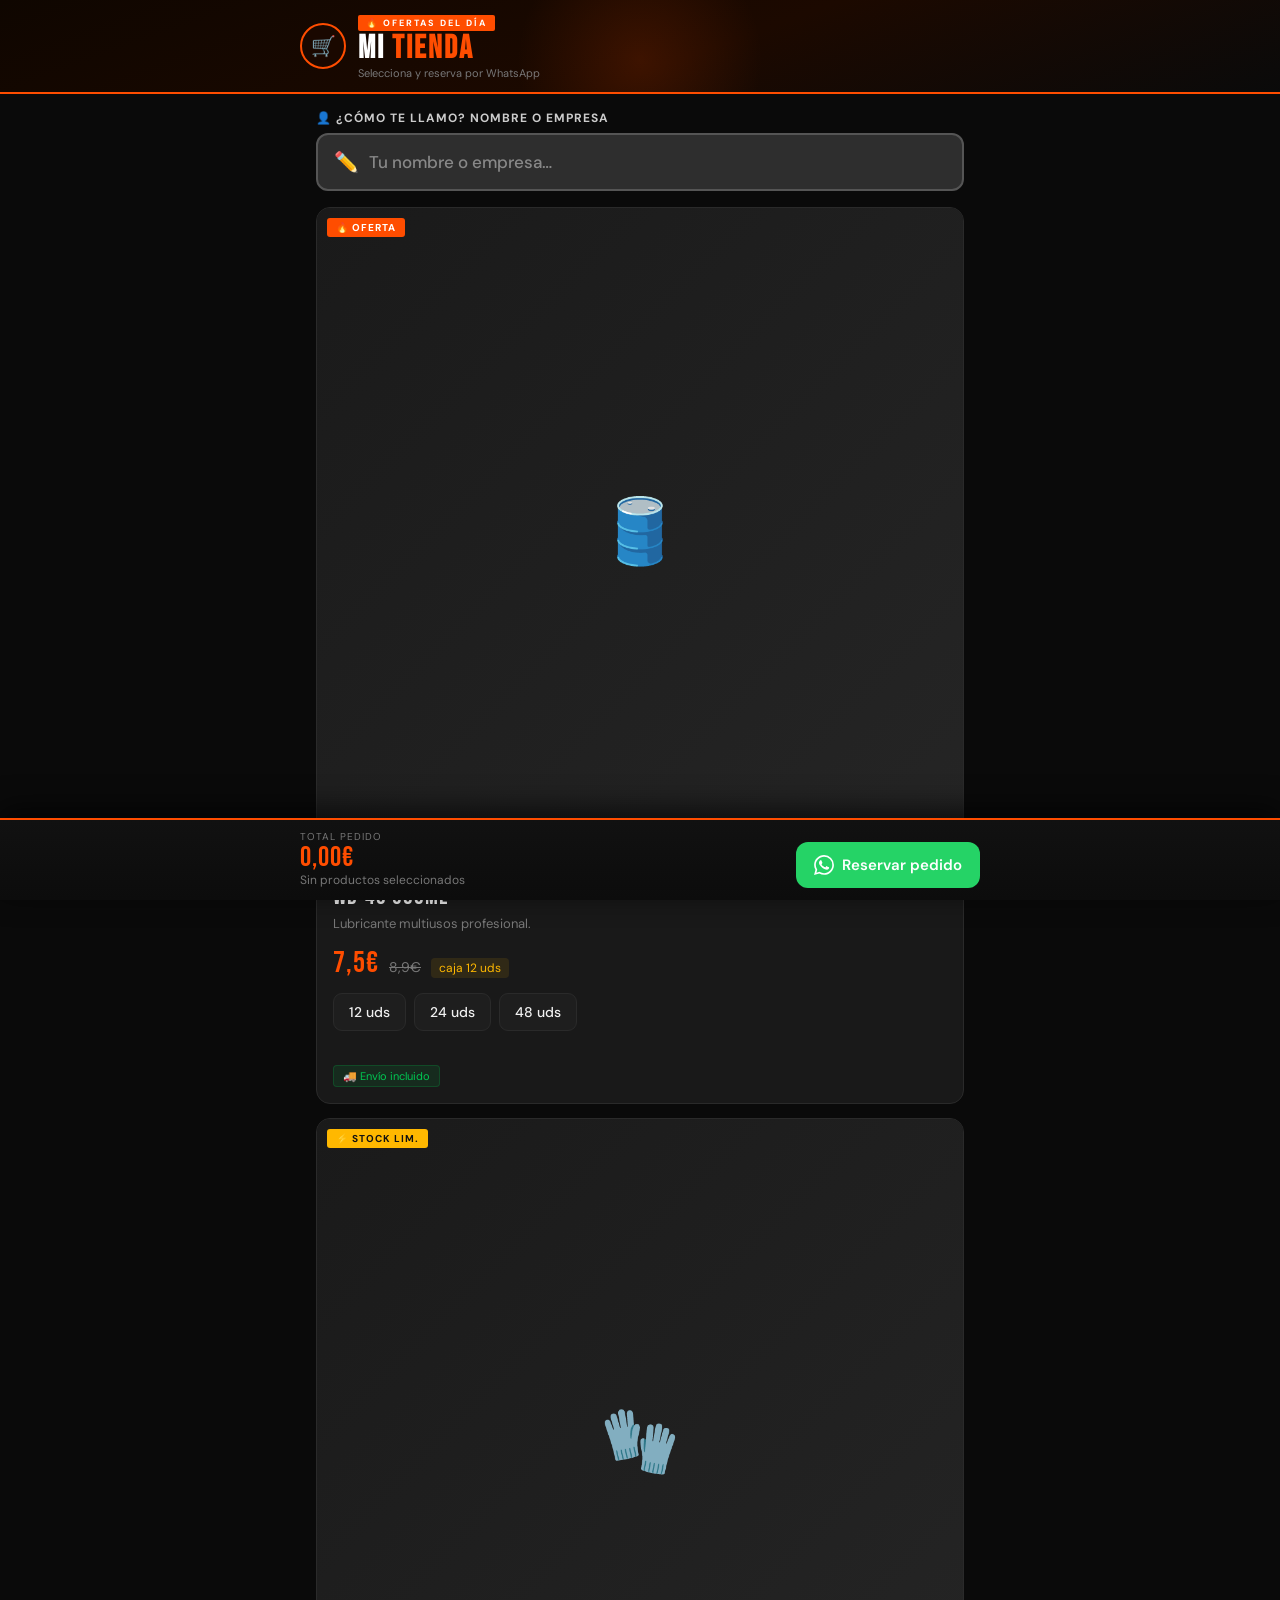
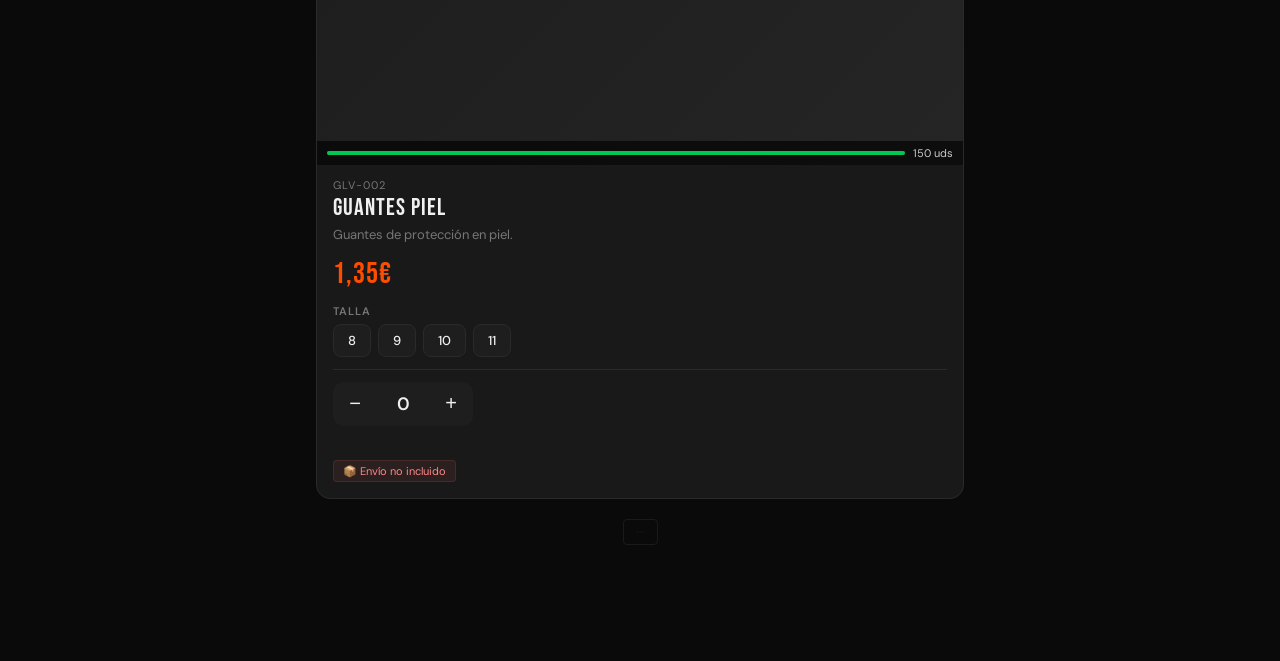
<file: index.html>
<!--
  VendApp v2.0 — Tienda
  Copyright © 2025 VendApp. Todos los derechos reservados.
  Prohibida su reproducción sin autorización expresa del autor.
-->
<!DOCTYPE html>
<html lang="es">
<head>
<meta charset="UTF-8">
<meta name="viewport" content="width=device-width, initial-scale=1.0">
<title>VendApp — Ofertas</title>
<link href="https://fonts.googleapis.com/css2?family=Bebas+Neue&family=DM+Sans:wght@300;400;500;600&display=swap" rel="stylesheet">
<style>
:root{--orange:#FF4D00;--orange-dark:#cc3d00;--yellow:#FFB800;--dark:#111;--darker:#0a0a0a;--mid:#1e1e1e;--card:#191919;--border:#2a2a2a;--text:#f0f0f0;--muted:#777;--green:#00c853;--red:#ff3d3d;}
*{margin:0;padding:0;box-sizing:border-box;}
body{font-family:'DM Sans',sans-serif;background:var(--darker);color:var(--text);min-height:100vh;}
.hero{background:linear-gradient(160deg,#0f0600 0%,#1c0900 55%,#0a0a0a 100%);border-bottom:2px solid var(--orange);padding:10px 16px;position:relative;overflow:hidden;}
.hero::before{content:'';position:absolute;top:-40px;left:50%;transform:translateX(-50%);width:300px;height:200px;background:radial-gradient(circle,rgba(255,77,0,.15) 0%,transparent 68%);pointer-events:none;}
.hero-inner{display:flex;align-items:center;gap:12px;max-width:680px;margin:0 auto;}
.hero-logo{width:46px;height:46px;border-radius:50%;object-fit:cover;border:2px solid var(--orange);flex-shrink:0;}
.hero-logo-placeholder{width:46px;height:46px;border-radius:50%;border:2px solid var(--orange);display:flex;align-items:center;justify-content:center;font-size:20px;background:#1a0800;flex-shrink:0;}
.hero-text{flex:1;}
.hero-tagline{display:inline-block;background:var(--orange);color:white;font-size:9px;font-weight:700;letter-spacing:2px;padding:2px 8px;border-radius:2px;margin-bottom:2px;text-transform:uppercase;}
.hero h1{font-family:'Bebas Neue',sans-serif;font-size:clamp(20px,5vw,32px);letter-spacing:2px;line-height:1;color:white;}
.hero h1 span{color:var(--orange);}
.hero-sub{color:var(--muted);font-size:11px;margin-top:1px;}
.hero-comercial{font-size:11px;color:var(--orange);margin-top:2px;font-weight:600;}
.flash-section{max-width:680px;margin:16px auto 0;padding:0 16px;display:none;}
.flash-section.active{display:block;}
.flash-banner{background:linear-gradient(135deg,#2a0800,#1a0a00);border:2px solid var(--orange);border-radius:14px;padding:14px 16px;display:flex;align-items:center;justify-content:space-between;gap:12px;flex-wrap:wrap;}
.flash-left{flex:1;min-width:120px;}
.flash-label{font-size:10px;font-weight:700;letter-spacing:2px;color:var(--orange);text-transform:uppercase;margin-bottom:2px;}
.flash-title{font-family:'Bebas Neue',sans-serif;font-size:18px;letter-spacing:1px;}
.flash-desc{font-size:12px;color:var(--muted);margin-top:1px;}
.flash-clock{display:flex;gap:5px;align-items:center;flex-shrink:0;}
.clock-unit{background:#0d0d0d;border:1px solid #3a3a3a;border-radius:7px;padding:6px 8px;text-align:center;min-width:42px;}
.clock-num{font-family:'Bebas Neue',sans-serif;font-size:22px;color:var(--orange);line-height:1;}
.clock-lbl{font-size:8px;color:var(--muted);letter-spacing:1px;text-transform:uppercase;margin-top:1px;}
.clock-sep{font-family:'Bebas Neue',sans-serif;font-size:18px;color:var(--orange);margin-bottom:8px;}
.nombre-section{max-width:680px;margin:16px auto 0;padding:0 16px;}
.nombre-label{font-size:12px;font-weight:700;color:#ccc;letter-spacing:1px;text-transform:uppercase;margin-bottom:7px;display:block;}
.nombre-wrap{background:#2e2e2e;border:2px solid #555;border-radius:12px;padding:14px 16px;display:flex;align-items:center;gap:10px;transition:border-color .2s;}
.nombre-wrap:focus-within{border-color:var(--orange);}
.nombre-wrap .icon{font-size:20px;flex-shrink:0;}
.nombre-wrap input{flex:1;background:none;border:none;outline:none;color:#fff;font-family:'DM Sans',sans-serif;font-size:17px;font-weight:500;}
.nombre-wrap input::placeholder{color:#888;}
.productos-grid{max-width:680px;margin:16px auto 0;padding:0 16px;display:flex;flex-direction:column;gap:14px;}
.producto-card{background:var(--card);border:1.5px solid var(--border);border-radius:14px;overflow:hidden;transition:border-color .2s,transform .15s;position:relative;}
.producto-card:hover{border-color:#3a3a3a;transform:translateY(-1px);}
.producto-card.selected{border-color:var(--orange);box-shadow:0 0 0 1px var(--orange);}
.producto-card.agotado{opacity:.5;pointer-events:none;}
.card-badge{position:absolute;top:10px;left:10px;background:var(--orange);color:white;font-size:10px;font-weight:700;padding:3px 9px;border-radius:3px;letter-spacing:1px;text-transform:uppercase;z-index:2;}
.card-badge.stock-lim{background:var(--yellow);color:var(--dark);}
.card-badge.agotado-badge{background:#444;color:#999;}
.card-badge.flash-badge{background:linear-gradient(90deg,#ff4d00,#ff9500);animation:flashPulse 1.5s ease-in-out infinite;}
@keyframes flashPulse{0%,100%{opacity:1;}50%{opacity:.7;}}
.card-img-wrap{width:100%;padding-top:100%;position:relative;overflow:hidden;background:#1a1a1a;}
.card-img-wrap img,.card-img-ph{position:absolute;inset:0;width:100%;height:100%;}
.card-img-wrap img{object-fit:cover;display:block;}
.card-img-ph{display:flex;align-items:center;justify-content:center;font-size:64px;background:linear-gradient(135deg,#1a1a1a,#252525);}
.stock-bar-wrap{position:absolute;bottom:0;left:0;right:0;background:rgba(0,0,0,.65);padding:5px 10px;display:flex;align-items:center;gap:8px;}
.stock-bar-bg{flex:1;height:4px;background:#333;border-radius:2px;}
.stock-bar-fill{height:4px;background:var(--green);border-radius:2px;transition:width .5s;}
.stock-bar-fill.low{background:var(--orange);}
.stock-txt{font-size:11px;color:#ccc;white-space:nowrap;}
.card-body{padding:13px 16px 16px;}
.card-ref{font-size:11px;color:var(--muted);letter-spacing:1px;text-transform:uppercase;margin-bottom:3px;}
.card-name{font-family:'Bebas Neue',sans-serif;font-size:24px;letter-spacing:1px;line-height:1.1;margin-bottom:4px;}
.card-desc{font-size:13px;color:var(--muted);margin-bottom:11px;line-height:1.5;}
.card-pricing{display:flex;align-items:baseline;gap:10px;margin-bottom:12px;flex-wrap:wrap;}
.price-main{font-family:'Bebas Neue',sans-serif;font-size:30px;color:var(--orange);letter-spacing:1px;}
.price-original{font-size:14px;color:var(--muted);text-decoration:line-through;}
.price-note{font-size:12px;color:var(--yellow);background:rgba(255,184,0,.1);padding:2px 8px;border-radius:4px;}
.variante-grupo-card{margin-bottom:10px;}
.variante-grupo-label{font-size:11px;color:var(--muted);letter-spacing:1px;text-transform:uppercase;margin-bottom:6px;font-weight:600;}
.variante-opciones{display:flex;flex-wrap:wrap;gap:7px;}
.variante-opcion-btn{background:var(--mid);border:1.5px solid var(--border);color:var(--text);padding:7px 14px;border-radius:8px;font-family:'DM Sans',sans-serif;font-size:13px;font-weight:500;cursor:pointer;transition:all .15s;}
.variante-opcion-btn:hover{border-color:var(--orange);color:var(--orange);}
.variante-opcion-btn.active{background:var(--orange);border-color:var(--orange);color:white;font-weight:700;}
.variante-requerida{font-size:11px;color:var(--red);margin-top:4px;display:none;}
.variante-requerida.show{display:block;}
.qty-section{margin-top:12px;padding-top:12px;border-top:1px solid var(--border);}
.qty-row{display:flex;align-items:center;background:var(--mid);border-radius:10px;overflow:hidden;width:fit-content;}
.qty-btn{width:44px;height:44px;background:none;border:none;color:var(--text);font-size:20px;cursor:pointer;display:flex;align-items:center;justify-content:center;transition:background .15s;}
.qty-btn:hover{background:var(--orange);color:white;}
.qty-display{min-width:52px;text-align:center;font-size:18px;font-weight:600;user-select:none;}
.qty-presets{display:flex;flex-wrap:wrap;gap:8px;}
.qty-preset-btn{background:var(--mid);border:1.5px solid var(--border);color:var(--text);padding:9px 15px;border-radius:9px;font-family:'DM Sans',sans-serif;font-size:14px;font-weight:500;cursor:pointer;transition:all .15s;}
.qty-preset-btn:hover{border-color:var(--orange);color:var(--orange);}
.qty-preset-btn.active{background:var(--orange);border-color:var(--orange);color:white;font-weight:700;}
.qty-step-info{font-size:11px;color:var(--muted);margin-top:5px;}
.qty-step-info b{color:var(--yellow);}
.card-flash-timer{display:flex;gap:4px;align-items:center;margin-top:9px;flex-wrap:wrap;}
.card-flash-timer .cfu{background:#0d0d0d;border:1px solid var(--orange);border-radius:5px;padding:4px 7px;text-align:center;min-width:36px;}
.card-flash-timer .cfn{font-family:'Bebas Neue',sans-serif;font-size:18px;color:var(--orange);line-height:1;}
.card-flash-timer .cfl{font-size:7px;color:var(--muted);letter-spacing:1px;text-transform:uppercase;}
.card-flash-timer .cfsep{font-family:'Bebas Neue',sans-serif;font-size:14px;color:var(--orange);margin-bottom:6px;}
.card-subtotal{margin-top:9px;font-size:13px;color:var(--muted);min-height:18px;}
.card-subtotal span{color:var(--green);font-weight:600;}
.envio-tag{display:inline-flex;align-items:center;gap:4px;font-size:11px;color:var(--green);background:rgba(0,200,83,.1);border:1px solid rgba(0,200,83,.2);padding:3px 9px;border-radius:4px;margin-top:7px;}
.envio-tag.no{color:#f88;background:rgba(255,100,100,.08);border-color:rgba(255,100,100,.15);}
.cart-bar{position:fixed;bottom:0;left:0;right:0;background:linear-gradient(to top,#0c0c0c,#111);border-top:2px solid var(--orange);padding:10px 16px 12px;z-index:100;box-shadow:0 -8px 30px rgba(0,0,0,.7);}
.cart-bar-inner{max-width:680px;margin:0 auto;display:flex;align-items:flex-end;justify-content:space-between;gap:12px;}
.cart-info{flex:1;}
.cart-label{font-size:10px;color:var(--muted);letter-spacing:1px;text-transform:uppercase;}
.cart-iva-lines{font-size:11px;color:var(--muted);margin-top:1px;display:none;}
.cart-iva-lines.visible{display:block;}
.cart-total{font-family:'Bebas Neue',sans-serif;font-size:28px;color:var(--orange);letter-spacing:1px;line-height:1;margin-top:1px;}
.cart-items-count{font-size:12px;color:var(--muted);}
.btn-whatsapp{background:#25D366;color:white;border:none;padding:13px 18px;border-radius:12px;font-family:'DM Sans',sans-serif;font-size:15px;font-weight:600;cursor:pointer;display:flex;align-items:center;gap:8px;white-space:nowrap;transition:background .2s,transform .1s;flex-shrink:0;}
.btn-whatsapp:hover{background:#1da851;transform:scale(1.03);}
.btn-whatsapp:active{transform:scale(.97);}
.spacer{height:110px;}
.admin-trigger{text-align:center;padding:20px 20px 6px;max-width:680px;margin:0 auto;}
.admin-trigger button{background:none;border:1px solid #1a1a1a;color:#222;font-size:11px;padding:5px 12px;border-radius:4px;cursor:pointer;letter-spacing:1px;font-family:'DM Sans',sans-serif;}
.admin-trigger button:hover{color:#444;border-color:#333;}
.notif{position:fixed;top:16px;left:50%;transform:translateX(-50%);background:var(--green);color:white;padding:10px 22px;border-radius:20px;font-size:14px;font-weight:600;z-index:999;opacity:0;transition:opacity .3s;pointer-events:none;}
.notif.show{opacity:1;}
</style>
</head>
<body>
<div class="hero">
  <div class="hero-inner">
    <div id="heroLogoWrap"><div class="hero-logo-placeholder">🛒</div></div>
    <div class="hero-text">
      <div class="hero-tagline">🔥 Ofertas del día</div>
      <h1 id="heroTitle">MI <span>TIENDA</span></h1>
      <p class="hero-sub" id="heroSub">Selecciona y reserva por WhatsApp</p>
      <p class="hero-comercial" id="heroComercial"></p>
    </div>
  </div>
</div>

<div class="flash-section" id="flashSection">
  <div class="flash-banner">
    <div class="flash-left">
      <div class="flash-label">⚡ Oferta Flash</div>
      <div class="flash-title" id="flashTitle">Oferta especial</div>
      <div class="flash-desc" id="flashDesc"></div>
    </div>
    <div class="flash-clock">
      <div class="clock-unit"><div class="clock-num" id="cd-d">00</div><div class="clock-lbl">días</div></div>
      <span class="clock-sep">:</span>
      <div class="clock-unit"><div class="clock-num" id="cd-h">00</div><div class="clock-lbl">h</div></div>
      <span class="clock-sep">:</span>
      <div class="clock-unit"><div class="clock-num" id="cd-m">00</div><div class="clock-lbl">min</div></div>
      <span class="clock-sep">:</span>
      <div class="clock-unit"><div class="clock-num" id="cd-s">00</div><div class="clock-lbl">seg</div></div>
    </div>
  </div>
</div>

<div class="nombre-section">
  <label class="nombre-label">👤 ¿Cómo te llamo? Nombre o empresa</label>
  <div class="nombre-wrap">
    <span class="icon">✏️</span>
    <input type="text" id="clienteNombre" placeholder="Tu nombre o empresa…" autocomplete="off">
  </div>
</div>

<div class="productos-grid" id="productosGrid"></div>
<div class="admin-trigger"><button onclick="location.href='admin.html'">···</button></div>
<div class="spacer"></div>

<div class="cart-bar">
  <div class="cart-bar-inner">
    <div class="cart-info">
      <div class="cart-label">Total pedido</div>
      <div class="cart-iva-lines" id="cartIvaLines"></div>
      <div class="cart-total" id="cartTotal">0,00€</div>
      <div class="cart-items-count" id="cartItems">Sin productos seleccionados</div>
    </div>
    <button class="btn-whatsapp" onclick="enviarWhatsApp()">
      <svg width="20" height="20" viewBox="0 0 24 24" fill="currentColor"><path d="M17.472 14.382c-.297-.149-1.758-.867-2.03-.967-.273-.099-.471-.148-.67.15-.197.297-.767.966-.94 1.164-.173.199-.347.223-.644.075-.297-.15-1.255-.463-2.39-1.475-.883-.788-1.48-1.761-1.653-2.059-.173-.297-.018-.458.13-.606.134-.133.298-.347.446-.52.149-.174.198-.298.298-.497.099-.198.05-.371-.025-.52-.075-.149-.669-1.612-.916-2.207-.242-.579-.487-.5-.669-.51-.173-.008-.371-.01-.57-.01-.198 0-.52.074-.792.372-.272.297-1.04 1.016-1.04 2.479 0 1.462 1.065 2.875 1.213 3.074.149.198 2.096 3.2 5.077 4.487.709.306 1.262.489 1.694.625.712.227 1.36.195 1.871.118.571-.085 1.758-.719 2.006-1.413.248-.694.248-1.289.173-1.413-.074-.124-.272-.198-.57-.347m-5.421 7.403h-.004a9.87 9.87 0 01-5.031-1.378l-.361-.214-3.741.982.998-3.648-.235-.374a9.86 9.86 0 01-1.51-5.26c.001-5.45 4.436-9.884 9.888-9.884 2.64 0 5.122 1.03 6.988 2.898a9.825 9.825 0 012.893 6.994c-.003 5.45-4.437 9.884-9.885 9.884m8.413-18.297A11.815 11.815 0 0012.05 0C5.495 0 .16 5.335.157 11.892c0 2.096.547 4.142 1.588 5.945L.057 24l6.305-1.654a11.882 11.882 0 005.683 1.448h.005c6.554 0 11.89-5.335 11.893-11.893a11.821 11.821 0 00-3.48-8.413z"/></svg>
      Reservar pedido
    </button>
  </div>
</div>
<div class="notif" id="notif">✓ Pedido enviado</div>

<script>
const urlParams = new URLSearchParams(window.location.search);
const comercialId = urlParams.get('c')||'';
const comercialNombre = urlParams.get('n')?decodeURIComponent(urlParams.get('n')):'';
if(comercialNombre) document.getElementById('heroComercial').textContent = '👤 Comercial: '+comercialNombre;

let config = JSON.parse(localStorage.getItem('ferro_config')||'{}');
config = Object.assign({wa:'34622663157',iva:0,envioGlobal:false,flashActiva:false,flashTitulo:'',flashDesc:'',flashInicio:'',flashFin:'',nombre:'MI TIENDA',sub:'Selecciona y reserva por WhatsApp',logo:null},config);

let productos = JSON.parse(localStorage.getItem('ferro_productos')||'[]');
if(!productos.length) productos = [
  {id:1,nombre:'WD-40 500ml',ref:'WD-001',emoji:'🛢️',desc:'Lubricante multiusos profesional.',coste:5.20,venta:7.50,badge:'oferta',precioAntes:8.90,nota:'caja 12 uds',ventas:0,stock:0,vendidosHoy:0,envio:'si',modoQty:'presets',presets:[12,24,48],qtyMin:1,qtyStep:1,foto:null,esFlash:false,flashInicio:'',flashFin:'',flashTexto:'',variantes:[]},
  {id:2,nombre:'Guantes piel',ref:'GLV-002',emoji:'🧤',desc:'Guantes de protección en piel.',coste:0.80,venta:1.35,badge:'stock',precioAntes:null,nota:'',ventas:0,stock:150,vendidosHoy:0,envio:'',modoQty:'libre',presets:[],qtyMin:1,qtyStep:1,foto:null,esFlash:false,flashInicio:'',flashFin:'',flashTexto:'',variantes:[{nombre:'Talla',opciones:['8','9','10','11']}]}
];

let pedidos = JSON.parse(localStorage.getItem('ferro_pedidos')||'[]');
let cantidades = {}, selVariantes = {};

function initHero(){
  const n=(config.nombre||'MI TIENDA').toUpperCase();
  const parts=n.split(' '); const last=parts.pop();
  document.getElementById('heroTitle').innerHTML=parts.join(' ')+' <span>'+last+'</span>';
  document.getElementById('heroSub').textContent=config.sub||'';
  const wrap=document.getElementById('heroLogoWrap');
  wrap.innerHTML=config.logo?'<img class="hero-logo" src="'+config.logo+'" alt="logo">'  :'<div class="hero-logo-placeholder">🛒</div>';
}

function renderTienda(){
  const grid=document.getElementById('productosGrid');
  grid.innerHTML='';
  productos.forEach(p=>{
    const qty=cantidades[p.id]||0;
    const vendidos=p.vendidosHoy||0;
    const stockActual=p.stock>0?p.stock-vendidos:Infinity;
    const agotado=p.stock>0&&stockActual<=0;
    const ahora=new Date();
    const flashActivo=p.esFlash&&p.flashFin&&ahora<new Date(p.flashFin)&&(!p.flashInicio||ahora>=new Date(p.flashInicio));
    let badgeHtml='';
    if(agotado)badgeHtml='<div class="card-badge agotado-badge">AGOTADO</div>';
    else if(flashActivo)badgeHtml='<div class="card-badge flash-badge">⚡ '+(p.flashTexto||'FLASH')+'</div>';
    else if(p.badge==='oferta')badgeHtml='<div class="card-badge">🔥 OFERTA</div>';
    else if(p.badge==='stock')badgeHtml='<div class="card-badge stock-lim">⚡ STOCK LIM.</div>';
    const imgHtml=p.foto?'<img src="'+p.foto+'" alt="'+p.nombre+'" onerror="this.style.display=\'none\'">':'<div class="card-img-ph">'+p.emoji+'</div>';
    let stockBarHtml='';
    if(p.stock>0){const pct=Math.max(0,Math.min(100,(stockActual/p.stock)*100));stockBarHtml='<div class="stock-bar-wrap"><div class="stock-bar-bg"><div class="stock-bar-fill '+(pct<30?'low':'')+'" style="width:'+pct+'%"></div></div><span class="stock-txt">'+(agotado?'Agotado':stockActual+' uds')+'</span></div>';}
    // Variantes
    let variantesHtml='';
    if(p.variantes&&p.variantes.length){
      variantesHtml=p.variantes.map((g,gi)=>{
        const btns=g.opciones.map(op=>'<button class="variante-opcion-btn'+((selVariantes[p.id]||{})[gi]===op?' active':'')+'" onclick="seleccionarVariante('+p.id+','+gi+',\''+op.replace(/'/g,"\\'")+'\')">' +op+'</button>').join('');
        return '<div class="variante-grupo-card"><div class="variante-grupo-label">'+g.nombre+'</div><div class="variante-opciones">'+btns+'</div><div class="variante-requerida" id="var-req-'+p.id+'-'+gi+'">⚠ Selecciona '+g.nombre.toLowerCase()+'</div></div>';
      }).join('');
    }
    let qtyHtml='';
    if(!agotado){
      if(p.modoQty==='presets'&&p.presets&&p.presets.length){
        const btns=p.presets.map(v=>'<button class="qty-preset-btn'+(qty===v?' active':'')+'" onclick="setPreset('+p.id+','+v+')">'+v+' ud'+(v>1?'s':'')+'</button>').join('');
        qtyHtml='<div class="qty-presets">'+btns+'</div>';
      } else {
        const min=p.qtyMin||1,step=p.qtyStep||1;
        const si=(min>1||step>1)?'<div class="qty-step-info">Mínimo <b>'+min+'</b> · de <b>'+step+'</b> en <b>'+step+'</b></div>':'';
        qtyHtml='<div class="qty-row"><button class="qty-btn" onclick="cambiarQty('+p.id+',-1)">−</button><span class="qty-display" id="qty-'+p.id+'">'+qty+'</span><button class="qty-btn" onclick="cambiarQty('+p.id+',1)">+</button></div>'+si;
      }
    }
    const flashTimerHtml=flashActivo?'<div class="card-flash-timer" id="flash-timer-'+p.id+'"></div>':'';
    const envioVal=p.envio||(config.envioGlobal?'si':'no');
    const envioHtml='<div class="envio-tag '+(envioVal!=='si'?'no':'')+'">'+( envioVal==='si'?'🚚 Envío incluido':'📦 Envío no incluido')+'</div>';
    const precioAntes=p.precioAntes?'<span class="price-original">'+String(p.precioAntes).replace('.',',')+'€</span>':'';
    const nota=p.nota?'<span class="price-note">'+p.nota+'</span>':'';
    const tieneVar=p.variantes&&p.variantes.length>0;
    grid.innerHTML+='<div class="producto-card'+(qty>0?' selected':'')+(agotado?' agotado':'')+'" id="card-'+p.id+'">'+
      badgeHtml+'<div class="card-img-wrap">'+imgHtml+stockBarHtml+'</div>'+
      '<div class="card-body"><div class="card-ref">'+p.ref+'</div><div class="card-name">'+p.nombre+'</div>'+
      '<div class="card-desc">'+p.desc+'</div>'+
      '<div class="card-pricing"><span class="price-main">'+String(p.venta).replace('.',',')+'€</span>'+precioAntes+nota+'</div>'+
      variantesHtml+
      '<div class="'+(tieneVar?'qty-section':'')+'">'+qtyHtml+flashTimerHtml+
      '<div class="card-subtotal" id="sub-'+p.id+'">'+(qty>0?'Subtotal: <span>'+(qty*p.venta).toFixed(2).replace('.',',')+'€</span>':'')+'</div></div>'+
      envioHtml+'</div></div>';
  });
  updateCart();
  tickProductFlash();
}

function seleccionarVariante(pid,gi,opcion){
  if(!selVariantes[pid])selVariantes[pid]={};
  selVariantes[pid][gi]=opcion;
  const card=document.getElementById('card-'+pid);if(!card)return;
  const p=productos.find(x=>x.id===pid);if(!p||!p.variantes)return;
  p.variantes.forEach((g,gidx)=>{
    const grupos=card.querySelectorAll('.variante-grupo-card');
    if(grupos[gidx])grupos[gidx].querySelectorAll('.variante-opcion-btn').forEach((btn,bidx)=>{btn.classList.toggle('active',g.opciones[bidx]===(selVariantes[pid]||{})[gidx]);});
    const reqEl=document.getElementById('var-req-'+pid+'-'+gidx);if(reqEl)reqEl.classList.remove('show');
  });
}
function validarVariantes(pid){
  const p=productos.find(x=>x.id===pid);if(!p||!p.variantes||!p.variantes.length)return true;
  let ok=true;
  p.variantes.forEach((g,gi)=>{const sel=(selVariantes[pid]||{})[gi];const el=document.getElementById('var-req-'+pid+'-'+gi);if(!sel){ok=false;if(el)el.classList.add('show');}else{if(el)el.classList.remove('show');}});
  return ok;
}
function getVarianteLabel(pid){
  const p=productos.find(x=>x.id===pid);if(!p||!p.variantes||!p.variantes.length)return'';
  return p.variantes.map((g,gi)=>(selVariantes[pid]||{})[gi]||'?').join(' / ');
}
function setPreset(id,v){if(v>0&&!validarVariantes(id))return;cantidades[id]=cantidades[id]===v?0:v;updateCardUI(id);updateCart();}
function cambiarQty(id,delta){
  const p=productos.find(x=>x.id===id);const min=p.qtyMin||1,step=p.qtyStep||1;
  let qty=cantidades[id]||0;
  if(delta>0&&qty===0&&!validarVariantes(id))return;
  if(delta>0)qty=qty===0?min:qty+step;else{qty-=step;if(qty<min)qty=0;}
  const stk=p.stock>0?p.stock-(p.vendidosHoy||0):Infinity;if(qty>stk)qty=stk;
  cantidades[id]=qty;updateCardUI(id);updateCart();
}
function updateCardUI(id){
  const p=productos.find(x=>x.id===id);const qty=cantidades[id]||0;
  const card=document.getElementById('card-'+id);if(!card)return;
  card.classList.toggle('selected',qty>0);
  const sub=document.getElementById('sub-'+id);
  if(sub)sub.innerHTML=qty>0?'Subtotal: <span>'+(qty*p.venta).toFixed(2).replace('.',',')+'€</span>':'';
  card.querySelectorAll('.qty-preset-btn').forEach(btn=>btn.classList.toggle('active',parseInt(btn.textContent)===qty));
  const disp=document.getElementById('qty-'+id);if(disp)disp.textContent=qty;
}
function updateCart(){
  let base=0,items=0;
  productos.forEach(p=>{const q=cantidades[p.id]||0;base+=q*p.venta;items+=q;});
  const iva=config.iva||0,ivaAmt=base*iva/100,total=base+ivaAmt;
  const ivaEl=document.getElementById('cartIvaLines');
  if(iva>0&&base>0){ivaEl.innerHTML='Base: '+base.toFixed(2).replace('.',',')+'€ + IVA '+iva+'%: '+ivaAmt.toFixed(2).replace('.',',')+'€';ivaEl.classList.add('visible');}
  else ivaEl.classList.remove('visible');
  document.getElementById('cartTotal').textContent=(iva>0?total:base).toFixed(2).replace('.',',')+'€';
  document.getElementById('cartItems').textContent=items>0?items+' unidad'+(items!==1?'es':'')+' seleccionada'+(items!==1?'s':''):'Sin productos seleccionados';
}

function enviarWhatsApp(){
  const nombre=document.getElementById('clienteNombre').value.trim();
  if(!nombre){alert('Por favor, introduce tu nombre o empresa.');return;}
  const lineas=[];let base=0;
  productos.forEach(p=>{
    const q=cantidades[p.id]||0;
    if(q>0){
      const sub=(q*p.venta).toFixed(2);
      const varLabel=getVarianteLabel(p.id);
      const varStr=varLabel?' ['+varLabel+']':'';
      lineas.push('• '+q+'x '+p.nombre+varStr+' ('+p.ref+') → '+sub+'€');
      base+=parseFloat(sub);
      p.ventas=(p.ventas||0)+q;
      p.vendidosHoy=(p.vendidosHoy||0)+q;
    }
  });
  if(!lineas.length){alert('Selecciona al menos un producto.');return;}
  const iva=config.iva||0,ivaAmt=base*iva/100,total=base+ivaAmt;
  const ivaLinea=iva>0?'\n🧾 Base: '+base.toFixed(2)+'€ + IVA '+iva+'%: '+ivaAmt.toFixed(2)+'€':'';
  const comLinea=comercialNombre?'\n👤 Comercial: '+comercialNombre:'';
  // Buscar cliente
  const clientes=JSON.parse(localStorage.getItem('ferro_clientes')||'[]');
  const clienteMatch=clientes.find(c=>c.nombre.toLowerCase()===nombre.toLowerCase());
  const clienteId=clienteMatch?.id||null;
  const pedido={id:Date.now(),nombre,lineas,base,iva:ivaAmt,total,fecha:new Date().toLocaleString('es-ES'),comercialId,comercialNombre,clienteId};
  pedidos.unshift(pedido);
  localStorage.setItem('ferro_pedidos',JSON.stringify(pedidos));
  localStorage.setItem('ferro_productos',JSON.stringify(productos));
  // Google Sheets
  if(config.scriptUrl){fetch(config.scriptUrl,{method:'POST',mode:'no-cors',headers:{'Content-Type':'application/json'},body:JSON.stringify(pedido)}).catch(()=>{});}
  const msg='🛠️ *PEDIDO*\n\n👤 Cliente: *'+nombre+'*'+comLinea+'\n\n'+lineas.join('\n')+ivaLinea+'\n\n💰 *TOTAL: '+total.toFixed(2).replace('.',',')+'€*\n\n_Reserva desde VendApp_';
  window.open('https://wa.me/'+(config.wa||'34622663157')+'?text='+encodeURIComponent(msg),'_blank');
  const notif=document.getElementById('notif');notif.classList.add('show');setTimeout(()=>notif.classList.remove('show'),2500);
  cantidades={};selVariantes={};renderTienda();
}

function tickClock(){
  const sec=document.getElementById('flashSection');
  if(!config.flashActiva||!config.flashFin){sec.classList.remove('active');return;}
  const now=new Date(),fin=new Date(config.flashFin),ini=new Date(config.flashInicio||now);
  if(now<ini||now>fin){sec.classList.remove('active');return;}
  sec.classList.add('active');
  document.getElementById('flashTitle').textContent=config.flashTitulo||'Oferta especial';
  document.getElementById('flashDesc').textContent=config.flashDesc||'';
  const diff=Math.max(0,fin-now);
  const d=Math.floor(diff/86400000),h=Math.floor((diff%86400000)/3600000),m=Math.floor((diff%3600000)/60000),s=Math.floor((diff%60000)/1000);
  document.getElementById('cd-d').textContent=String(d).padStart(2,'0');
  document.getElementById('cd-h').textContent=String(h).padStart(2,'0');
  document.getElementById('cd-m').textContent=String(m).padStart(2,'0');
  document.getElementById('cd-s').textContent=String(s).padStart(2,'0');
}
function tickProductFlash(){
  productos.forEach(p=>{
    const el=document.getElementById('flash-timer-'+p.id);if(!el)return;
    const fin=new Date(p.flashFin),diff=Math.max(0,fin-new Date());
    if(diff===0){el.innerHTML='';return;}
    const d=Math.floor(diff/86400000),h=Math.floor((diff%86400000)/3600000),m=Math.floor((diff%3600000)/60000),s=Math.floor((diff%60000)/1000);
    const parts=d>0?[['días',d],['h',h],['min',m],['seg',s]]:[['h',h],['min',m],['seg',s]];
    el.innerHTML=parts.map((x,i)=>(i>0?'<span class="cfsep">:</span>':'')+'<div class="cfu"><div class="cfn">'+String(x[1]).padStart(2,'0')+'</div><div class="cfl">'+x[0]+'</div></div>').join('');
  });
}
setInterval(tickClock,1000);setInterval(tickProductFlash,1000);
tickClock();initHero();renderTienda();
</script>
</body>
</html>
</file>
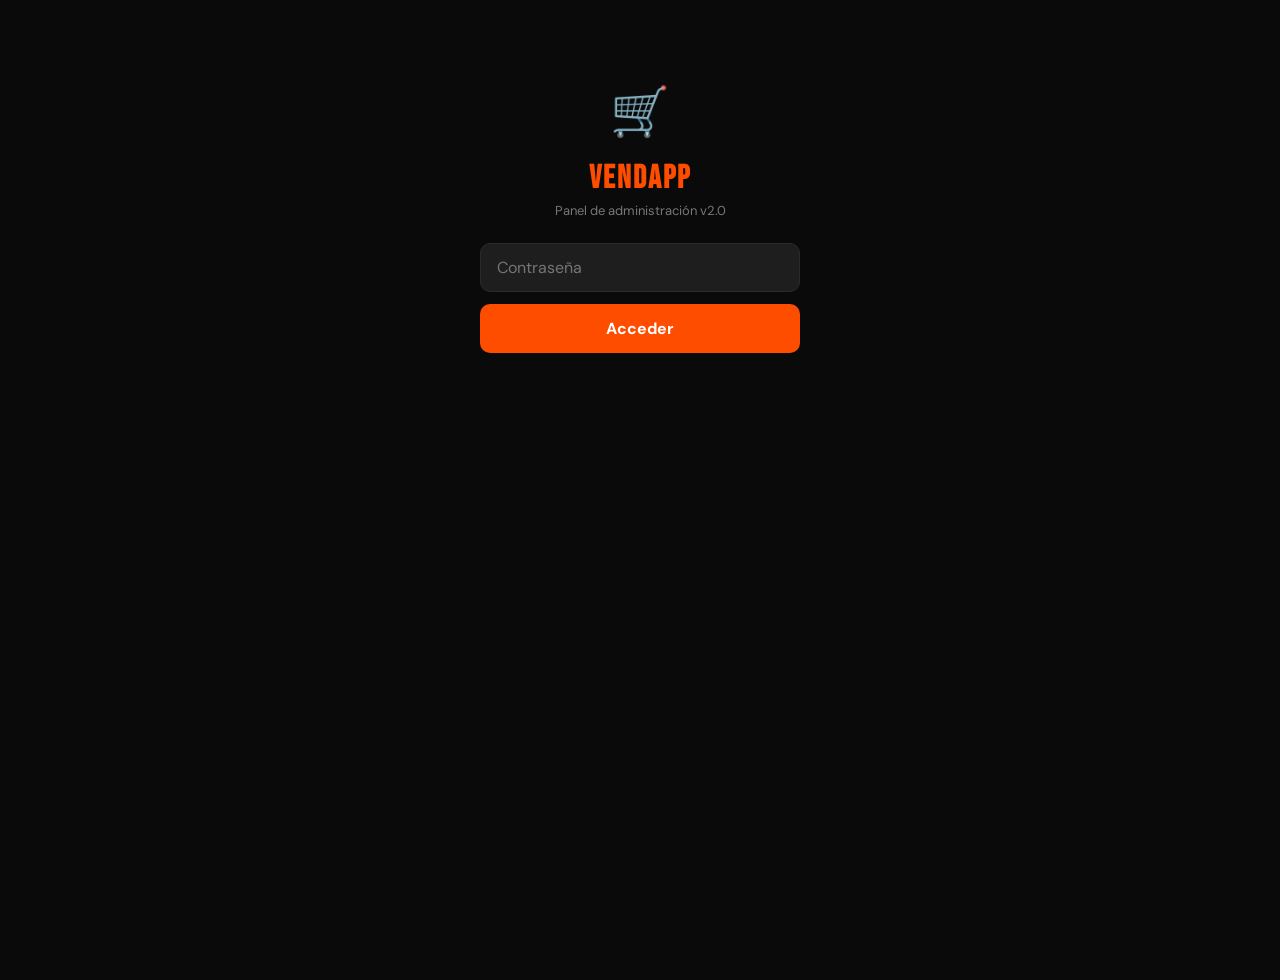
<file: admin.html>
<!--
  VendApp v2.0 — Panel de Administración Completo
  Copyright © 2025 VendApp. Todos los derechos reservados.
  Prohibida su reproducción sin autorización expresa del autor.
-->
<!DOCTYPE html>
<html lang="es">
<head>
<meta charset="UTF-8">
<meta name="viewport" content="width=device-width, initial-scale=1.0">
<title>VendApp v2.0 — Admin</title>
<link href="https://fonts.googleapis.com/css2?family=Bebas+Neue&family=DM+Sans:wght@300;400;500;600&display=swap" rel="stylesheet">
<style>
:root{--orange:#FF4D00;--orange-dark:#cc3d00;--yellow:#FFB800;--dark:#111;--darker:#0a0a0a;--mid:#1e1e1e;--card:#191919;--border:#2a2a2a;--text:#f0f0f0;--muted:#777;--green:#00c853;--red:#ff3d3d;--blue:#0a84ff;}
*{margin:0;padding:0;box-sizing:border-box;}
body{font-family:'DM Sans',sans-serif;background:var(--darker);color:var(--text);min-height:100vh;}

/* LOGIN */
.login-screen{max-width:360px;margin:80px auto;padding:0 20px;text-align:center;}
.login-screen h2{font-family:'Bebas Neue',sans-serif;font-size:32px;color:var(--orange);margin-bottom:4px;letter-spacing:2px;}
.login-screen p{color:var(--muted);margin-bottom:24px;font-size:13px;}
.login-screen input{width:100%;background:var(--mid);border:1.5px solid var(--border);border-radius:10px;color:var(--text);font-family:'DM Sans',sans-serif;font-size:16px;padding:13px 16px;outline:none;margin-bottom:12px;}
.login-screen input:focus{border-color:var(--orange);}
.btn-login{width:100%;background:var(--orange);color:white;border:none;padding:14px;border-radius:10px;font-size:16px;font-weight:700;cursor:pointer;font-family:'DM Sans',sans-serif;}
.btn-login:hover{background:var(--orange-dark);}
.login-logo{font-size:48px;margin-bottom:16px;}

/* TOP BAR */
.top-bar{background:linear-gradient(135deg,#1a0800,#0a0a0a);border-bottom:2px solid var(--orange);padding:12px 20px;display:flex;align-items:center;justify-content:space-between;position:sticky;top:0;z-index:50;}
.top-bar h1{font-family:'Bebas Neue',sans-serif;font-size:22px;letter-spacing:2px;color:var(--orange);}
.top-bar h1 span{color:white;}
.top-bar-actions{display:flex;gap:8px;}
.btn-sm{padding:7px 13px;border-radius:8px;font-size:13px;font-weight:600;cursor:pointer;font-family:'DM Sans',sans-serif;border:none;transition:all .2s;}
.btn-orange{background:var(--orange);color:white;}.btn-orange:hover{background:var(--orange-dark);}
.btn-gray{background:var(--border);color:var(--text);}.btn-gray:hover{background:#333;}
.btn-green{background:var(--green);color:white;}.btn-green:hover{background:#00a844;}
.btn-red{background:rgba(255,61,61,.15);color:var(--red);border:1px solid rgba(255,61,61,.3);}.btn-red:hover{background:var(--red);color:white;}
.btn-blue{background:rgba(10,132,255,.15);color:var(--blue);border:1px solid rgba(10,132,255,.3);}.btn-blue:hover{background:var(--blue);color:white;}

/* NAV */
.nav-wrap{background:var(--card);border-bottom:1px solid var(--border);overflow-x:auto;}
.nav-tabs{display:flex;padding:0 16px;white-space:nowrap;}
.nav-tab{background:none;border:none;color:var(--muted);font-family:'DM Sans',sans-serif;font-size:13px;font-weight:500;padding:12px 13px;cursor:pointer;border-bottom:2px solid transparent;transition:color .2s,border-color .2s;}
.nav-tab.active{color:var(--orange);border-color:var(--orange);}

/* CONTENT */
.tab-content{display:none;padding:18px 16px;max-width:920px;margin:0 auto;}
.tab-content.active{display:block;}
.sec-title{font-family:'Bebas Neue',sans-serif;font-size:20px;letter-spacing:1px;color:var(--orange);margin-bottom:14px;}
.sec-subtitle{font-size:12px;color:var(--muted);margin-top:-10px;margin-bottom:14px;}

/* CARDS */
.stats-grid{display:grid;grid-template-columns:repeat(auto-fit,minmax(120px,1fr));gap:10px;margin-bottom:18px;}
.stat-card{background:var(--card);border:1px solid var(--border);border-radius:12px;padding:14px;text-align:center;cursor:default;}
.stat-label{font-size:10px;color:var(--muted);text-transform:uppercase;letter-spacing:1px;margin-bottom:4px;}
.stat-value{font-family:'Bebas Neue',sans-serif;font-size:26px;letter-spacing:1px;}
.g{color:var(--green);}.o{color:var(--orange);}.y{color:var(--yellow);}.b{color:var(--blue);}

/* BOXES */
.box{background:var(--card);border:1px solid var(--border);border-radius:12px;padding:16px;margin-bottom:14px;}
.box h4{font-family:'Bebas Neue',sans-serif;font-size:16px;color:var(--orange);margin-bottom:12px;letter-spacing:1px;}

/* FORM */
.form-row{margin-bottom:11px;}
.form-row label{display:block;font-size:11px;color:var(--muted);letter-spacing:1px;text-transform:uppercase;margin-bottom:4px;}
.form-row input,.form-row select,.form-row textarea{width:100%;background:var(--mid);border:1.5px solid var(--border);border-radius:9px;color:var(--text);font-family:'DM Sans',sans-serif;font-size:14px;padding:9px 12px;outline:none;transition:border-color .2s;}
.form-row input:focus,.form-row select:focus,.form-row textarea:focus{border-color:var(--orange);}
.form-row select option{background:#222;}
.form-row textarea{resize:vertical;min-height:65px;}
.form-2col{display:grid;grid-template-columns:1fr 1fr;gap:10px;}
.form-3col{display:grid;grid-template-columns:1fr 1fr 1fr;gap:10px;}
.margin-preview{background:rgba(0,200,83,.08);border:1px solid rgba(0,200,83,.2);border-radius:9px;padding:10px 13px;margin-bottom:11px;display:flex;justify-content:space-between;flex-wrap:wrap;gap:6px;font-size:13px;}
.margin-preview span{color:var(--muted);}.margin-preview strong{color:var(--green);}

/* TOGGLE */
.toggle-row{display:flex;align-items:center;gap:10px;margin-bottom:10px;}
.toggle-switch{position:relative;width:44px;height:24px;flex-shrink:0;}
.toggle-switch input{opacity:0;width:0;height:0;}
.toggle-slider{position:absolute;inset:0;background:#333;border-radius:24px;cursor:pointer;transition:.3s;}
.toggle-slider:before{content:'';position:absolute;width:18px;height:18px;left:3px;bottom:3px;background:white;border-radius:50%;transition:.3s;}
.toggle-switch input:checked+.toggle-slider{background:var(--orange);}
.toggle-switch input:checked+.toggle-slider:before{transform:translateX(20px);}

/* TABLE */
.table-wrap{overflow-x:auto;border-radius:10px;border:1px solid var(--border);}
.data-table{width:100%;border-collapse:collapse;font-size:13px;}
.data-table th{background:var(--mid);color:var(--muted);font-weight:600;padding:9px 12px;text-align:left;font-size:11px;letter-spacing:1px;text-transform:uppercase;white-space:nowrap;}
.data-table td{padding:9px 12px;border-top:1px solid var(--border);vertical-align:middle;}
.data-table tr:hover td{background:rgba(255,77,0,.03);}
.badge{display:inline-block;padding:2px 8px;border-radius:4px;font-size:11px;font-weight:600;}
.badge-orange{background:rgba(255,77,0,.15);color:var(--orange);}
.badge-green{background:rgba(0,200,83,.12);color:var(--green);}
.badge-yellow{background:rgba(255,184,0,.12);color:var(--yellow);}
.badge-red{background:rgba(255,61,61,.12);color:var(--red);}
.badge-blue{background:rgba(10,132,255,.12);color:var(--blue);}
.badge-gray{background:#2a2a2a;color:var(--muted);}

/* FILTER BAR */
.filter-bar{display:flex;gap:8px;flex-wrap:wrap;margin-bottom:14px;align-items:flex-end;}
.filter-bar select,.filter-bar input{background:var(--mid);border:1.5px solid var(--border);border-radius:8px;color:var(--text);font-family:'DM Sans',sans-serif;font-size:13px;padding:8px 11px;outline:none;flex:1;min-width:110px;}
.filter-bar select:focus,.filter-bar input:focus{border-color:var(--orange);}

/* MODAL */
.modal-overlay{display:none;position:fixed;inset:0;background:rgba(0,0,0,.88);z-index:200;padding:14px;overflow-y:auto;}
.modal-overlay.open{display:flex;align-items:flex-start;justify-content:center;}
.modal-box{background:#161616;border:1px solid #333;border-radius:16px;padding:22px 18px;max-width:560px;width:100%;margin-top:14px;}
.modal-box.wide{max-width:720px;}
.modal-box h3{font-family:'Bebas Neue',sans-serif;font-size:20px;letter-spacing:1px;margin-bottom:16px;color:var(--orange);}
.modal-actions{display:flex;gap:8px;margin-top:12px;}
.btn-save{flex:1;background:var(--orange);color:white;border:none;padding:12px;border-radius:10px;font-size:15px;font-weight:600;cursor:pointer;font-family:'DM Sans',sans-serif;}
.btn-save:hover{background:var(--orange-dark);}
.btn-cancel{background:var(--border);color:var(--muted);border:none;padding:12px 16px;border-radius:10px;font-size:15px;cursor:pointer;font-family:'DM Sans',sans-serif;}
.btn-cancel:hover{background:#333;}
.btn-delete{background:rgba(255,61,61,.1);color:var(--red);border:1px solid rgba(255,61,61,.2);padding:12px 13px;border-radius:10px;font-size:15px;cursor:pointer;font-family:'DM Sans',sans-serif;}
.btn-delete:hover{background:var(--red);color:white;}

/* IMG UPLOAD */
.img-upload-area{border:2px dashed var(--border);border-radius:12px;cursor:pointer;overflow:hidden;position:relative;padding-top:100%;background:var(--mid);}
.img-upload-area:hover{border-color:var(--orange);}
.img-upload-area input[type=file]{position:absolute;inset:0;opacity:0;cursor:pointer;width:100%;height:100%;}
.img-ph{position:absolute;inset:0;display:flex;flex-direction:column;align-items:center;justify-content:center;color:var(--muted);font-size:13px;pointer-events:none;}
.img-ph span{font-size:26px;margin-bottom:5px;}
.img-prev{position:absolute;inset:0;width:100%;height:100%;object-fit:cover;display:none;}
.img-rmv{position:absolute;top:8px;right:8px;background:rgba(0,0,0,.75);border:none;color:white;width:28px;height:28px;border-radius:50%;font-size:14px;cursor:pointer;display:none;align-items:center;justify-content:center;z-index:5;}
.img-rmv:hover{background:var(--red);}
.img-rmv.vis{display:flex;}

/* VARIANTES */
.variantes-box{background:rgba(255,184,0,.06);border:1.5px solid rgba(255,184,0,.2);border-radius:11px;padding:13px;margin-bottom:11px;}
.variantes-box h5{font-family:'Bebas Neue',sans-serif;font-size:14px;color:var(--yellow);margin-bottom:10px;letter-spacing:1px;}
.variante-grupo{background:var(--card);border:1px solid var(--border);border-radius:9px;padding:10px;margin-bottom:7px;}
.vg-header{display:flex;align-items:center;gap:7px;margin-bottom:7px;}
.vg-header input{flex:1;background:var(--mid);border:1.5px solid var(--border);border-radius:7px;color:var(--text);font-family:'DM Sans',sans-serif;font-size:13px;padding:6px 9px;outline:none;}
.vg-header input:focus{border-color:var(--yellow);}
.opciones-wrap{display:flex;flex-wrap:wrap;gap:5px;margin-bottom:6px;}
.opcion-chip{display:flex;align-items:center;gap:3px;background:var(--mid);border:1px solid var(--border);border-radius:5px;padding:3px 8px;font-size:12px;}
.opcion-chip button{background:none;border:none;color:var(--muted);cursor:pointer;font-size:13px;padding:0;line-height:1;}
.opcion-chip button:hover{color:var(--red);}
.add-op-row{display:flex;gap:6px;}
.add-op-row input{flex:1;background:var(--mid);border:1.5px solid var(--border);border-radius:7px;color:var(--text);font-family:'DM Sans',sans-serif;font-size:12px;padding:5px 9px;outline:none;}
.btn-add-op{background:var(--yellow);color:var(--dark);border:none;padding:5px 11px;border-radius:6px;font-size:12px;font-weight:700;cursor:pointer;}
.btn-add-vg{background:rgba(255,184,0,.15);color:var(--yellow);border:1px solid rgba(255,184,0,.3);padding:7px 13px;border-radius:8px;font-size:12px;font-weight:600;cursor:pointer;font-family:'DM Sans',sans-serif;margin-top:2px;}
.btn-add-vg:hover{background:var(--yellow);color:var(--dark);}
.sug-bar{display:flex;gap:5px;flex-wrap:wrap;margin-bottom:9px;}
.btn-sug{background:var(--mid);border:1px solid var(--border);color:var(--muted);padding:4px 10px;border-radius:5px;font-size:11px;cursor:pointer;font-family:'DM Sans',sans-serif;}
.btn-sug:hover{border-color:var(--yellow);color:var(--yellow);}

/* FLASH */
.flash-box{background:rgba(255,77,0,.07);border:1.5px solid rgba(255,77,0,.25);border-radius:11px;padding:13px;margin-bottom:11px;}

/* RANKING */
.ranking-list{list-style:none;}
.ranking-list li{display:flex;align-items:center;padding:9px 13px;background:var(--card);border-radius:10px;margin-bottom:7px;border:1px solid var(--border);gap:8px;}
.rk-pos{font-family:'Bebas Neue',sans-serif;font-size:18px;color:var(--muted);width:24px;flex-shrink:0;}
.rk-pos.gold{color:var(--yellow);}
.rk-name{flex:1;font-weight:500;font-size:13px;}
.rk-val{font-family:'Bebas Neue',sans-serif;font-size:18px;color:var(--green);}

/* CLIENTE CARD */
.cliente-card{background:var(--card);border:1px solid var(--border);border-radius:12px;padding:13px 15px;margin-bottom:9px;display:flex;align-items:center;gap:12px;}
.cliente-avatar{width:42px;height:42px;border-radius:50%;background:rgba(10,132,255,.15);display:flex;align-items:center;justify-content:center;font-size:18px;flex-shrink:0;font-weight:700;color:var(--blue);}
.cliente-info{flex:1;min-width:0;}
.cliente-info strong{display:block;font-size:14px;font-weight:600;}
.cliente-info .sub{font-size:11px;color:var(--muted);margin-top:1px;}
.cliente-stats{text-align:right;flex-shrink:0;}
.cliente-stats .total{font-family:'Bebas Neue',sans-serif;font-size:20px;color:var(--green);}
.cliente-stats .sub{font-size:11px;color:var(--muted);}

/* PROVEEDOR */
.proveedor-card{background:var(--card);border:1px solid var(--border);border-radius:12px;padding:13px 15px;margin-bottom:9px;display:flex;align-items:center;gap:12px;}
.proveedor-icon{width:42px;height:42px;border-radius:10px;background:rgba(255,184,0,.12);display:flex;align-items:center;justify-content:center;font-size:20px;flex-shrink:0;}
.proveedor-info{flex:1;}
.proveedor-info strong{display:block;font-size:14px;}
.proveedor-info .sub{font-size:11px;color:var(--muted);}

/* PEDIDO */
.pedido-card{background:var(--card);border:1px solid var(--border);border-radius:12px;padding:13px;margin-bottom:9px;}
.pedido-head{display:flex;justify-content:space-between;align-items:flex-start;margin-bottom:7px;flex-wrap:wrap;gap:6px;}
.pedido-cliente{font-weight:700;font-size:14px;}
.pedido-meta{font-size:11px;color:var(--muted);margin-top:2px;}
.pedido-lineas{font-size:12px;color:var(--muted);line-height:1.7;margin-bottom:8px;padding:8px;background:var(--mid);border-radius:7px;}
.pedido-total{font-family:'Bebas Neue',sans-serif;font-size:22px;color:var(--green);}
.pedido-actions{display:flex;gap:6px;flex-wrap:wrap;}

/* INV */
.inv-card{background:var(--card);border:1px solid var(--border);border-radius:10px;padding:11px 13px;display:flex;align-items:center;gap:11px;margin-bottom:7px;}
.inv-thumb{width:44px;height:44px;border-radius:8px;background:var(--mid);display:flex;align-items:center;justify-content:center;font-size:20px;flex-shrink:0;overflow:hidden;}
.inv-thumb img{width:100%;height:100%;object-fit:cover;}
.inv-body{flex:1;}
.inv-name{font-size:14px;font-weight:600;}
.inv-ref{font-size:11px;color:var(--muted);}
.inv-bar-bg{height:5px;background:#333;border-radius:3px;margin-top:5px;}
.inv-bar-fill{height:5px;border-radius:3px;transition:width .5s;}
.inv-right{text-align:right;flex-shrink:0;}
.inv-num{font-family:'Bebas Neue',sans-serif;font-size:22px;}
.inv-lbl{font-size:10px;color:var(--muted);}

/* CONSUMOS */
.consumo-row{display:flex;justify-content:space-between;align-items:center;padding:8px 12px;background:var(--mid);border-radius:8px;margin-bottom:5px;font-size:13px;}
.consumo-row .fecha{color:var(--muted);font-size:11px;}
.consumo-row .prod{font-weight:500;}
.consumo-row .precio{color:var(--green);font-family:'Bebas Neue',sans-serif;font-size:16px;}

/* FACTURA PREVIEW */
.factura-preview{font-family:monospace;font-size:12px;line-height:1.8;background:var(--mid);padding:16px;border-radius:10px;max-height:65vh;overflow-y:auto;white-space:pre-wrap;color:var(--text);}

/* IMPORT */
.import-zone{border:2px dashed var(--border);border-radius:12px;padding:30px;text-align:center;cursor:pointer;transition:all .2s;position:relative;}
.import-zone:hover{border-color:var(--orange);background:rgba(255,77,0,.03);}
.import-zone input{position:absolute;inset:0;opacity:0;cursor:pointer;}
.import-zone .icon{font-size:36px;margin-bottom:10px;}
.import-zone p{color:var(--muted);font-size:13px;}
.import-zone strong{color:var(--text);}

/* NOTIF */
.notif{position:fixed;top:16px;left:50%;transform:translateX(-50%);background:var(--green);color:white;padding:10px 22px;border-radius:20px;font-size:14px;font-weight:600;z-index:999;opacity:0;transition:opacity .3s;pointer-events:none;white-space:nowrap;}
.notif.show{opacity:1;}
.notif.error{background:var(--red);}

/* CHART */
.chart-wrap{background:var(--mid);border-radius:10px;padding:14px;margin-bottom:14px;height:180px;display:flex;align-items:flex-end;gap:4px;}
.chart-bar-wrap{flex:1;display:flex;flex-direction:column;align-items:center;gap:4px;}
.chart-bar{width:100%;background:var(--orange);border-radius:3px 3px 0 0;min-height:2px;transition:height .5s;}
.chart-lbl{font-size:9px;color:var(--muted);text-align:center;}
.chart-val{font-size:9px;color:var(--orange);text-align:center;font-weight:600;}

/* LOGO UPLOAD */
.logo-upload{border:2px dashed var(--border);border-radius:12px;height:100px;background:var(--card);display:flex;align-items:center;justify-content:center;cursor:pointer;position:relative;overflow:hidden;}
.logo-upload:hover{border-color:var(--orange);}
.logo-upload input[type=file]{position:absolute;inset:0;opacity:0;cursor:pointer;}
.logo-ph-txt{color:var(--muted);font-size:13px;text-align:center;pointer-events:none;}
.logo-prev{position:absolute;inset:0;width:100%;height:100%;object-fit:contain;padding:10px;display:none;}
.logo-rmv-btn{position:absolute;top:6px;right:6px;background:rgba(0,0,0,.7);border:none;color:white;width:26px;height:26px;border-radius:50%;font-size:13px;cursor:pointer;display:none;align-items:center;justify-content:center;}
.logo-rmv-btn.vis{display:flex;}

/* QTY MODE */
.qty-mode-row{display:flex;gap:10px;margin-bottom:7px;}
.qty-mode-btn{flex:1;padding:8px;background:var(--card);border:1.5px solid var(--border);border-radius:9px;font-family:'DM Sans',sans-serif;font-size:13px;font-weight:500;cursor:pointer;color:var(--muted);transition:all .15s;text-align:center;}
.qty-mode-btn.active{border-color:var(--orange);color:var(--orange);background:rgba(255,77,0,.08);}

/* ALERTA STOCK */
.alerta-stock{background:rgba(255,77,0,.1);border:1px solid rgba(255,77,0,.3);border-radius:9px;padding:10px 13px;margin-bottom:10px;font-size:13px;display:flex;align-items:center;gap:8px;}

@media(max-width:520px){
  .form-2col,.form-3col{grid-template-columns:1fr;}
  .modal-box{padding:18px 14px;}
  .tab-content{padding:14px 12px;}
  .top-bar-actions .btn-sm:not(.btn-orange){display:none;}
}
</style>
</head>
<body>

<!-- LOGIN -->
<div id="loginScreen" class="login-screen">
  <div class="login-logo">🛒</div>
  <h2>VENDAPP</h2>
  <p>Panel de administración v2.0</p>
  <input type="password" id="loginPass" placeholder="Contraseña" onkeydown="if(event.key==='Enter')doLogin()">
  <button class="btn-login" onclick="doLogin()">Acceder</button>
</div>

<!-- APP -->
<div id="adminApp" style="display:none">
  <div class="top-bar">
    <h1>🛒 <span>VENDAPP</span> <span style="font-size:13px;color:var(--muted);font-family:'DM Sans',sans-serif;font-weight:400">v2.0</span></h1>
    <div class="top-bar-actions">
      <button class="btn-sm btn-gray" onclick="location.href='index.html'">Ver tienda</button>
      <button class="btn-sm btn-orange" onclick="showTab('stats',document.querySelector('.nav-tab'))">Dashboard</button>
    </div>
  </div>

  <div class="nav-wrap">
    <div class="nav-tabs">
      <button class="nav-tab active" onclick="showTab('stats',this)">📊 Dashboard</button>
      <button class="nav-tab" onclick="showTab('clientes',this)">👥 Clientes</button>
      <button class="nav-tab" onclick="showTab('comerciales',this)">🤝 Comerciales</button>
      <button class="nav-tab" onclick="showTab('productos',this)">📦 Productos</button>
      <button class="nav-tab" onclick="showTab('pedidos',this)">🧾 Pedidos</button>
      <button class="nav-tab" onclick="showTab('inventario',this)">📋 Inventario</button>
      <button class="nav-tab" onclick="showTab('proveedores',this)">🏭 Proveedores</button>
      <button class="nav-tab" onclick="showTab('facturas',this)">💰 Facturas</button>
      <button class="nav-tab" onclick="showTab('importar',this)">📥 Importar</button>
      <button class="nav-tab" onclick="showTab('config',this)">⚙️ Config</button>
      <button class="nav-tab" onclick="showTab('ayuda',this)">❓ Ayuda</button>
    </div>
  </div>

  <!-- DASHBOARD -->
  <div class="tab-content active" id="tab-stats">
    <div class="sec-title">📊 Dashboard</div>
    <div class="stats-grid">
      <div class="stat-card"><div class="stat-label">Pedidos</div><div class="stat-value o" id="st-pedidos">0</div></div>
      <div class="stat-card"><div class="stat-label">Ingresos</div><div class="stat-value g" id="st-ingresos">0€</div></div>
      <div class="stat-card"><div class="stat-label">Beneficio</div><div class="stat-value y" id="st-beneficio">0€</div></div>
      <div class="stat-card"><div class="stat-label">Clientes</div><div class="stat-value b" id="st-clientes">0</div></div>
      <div class="stat-card"><div class="stat-label">Comerciales</div><div class="stat-value o" id="st-comerciales">0</div></div>
      <div class="stat-card"><div class="stat-label">Productos</div><div class="stat-value g" id="st-productos">0</div></div>
      <div class="stat-card"><div class="stat-label">Facturas pend.</div><div class="stat-value y" id="st-fpendientes">0</div></div>
      <div class="stat-card"><div class="stat-label">Stock bajo</div><div class="stat-value" style="color:var(--red)" id="st-stockbajo">0</div></div>
    </div>
    <div id="alertasStock"></div>
    <div class="sec-title" style="margin-top:4px">📈 Ventas últimos 7 días</div>
    <div class="chart-wrap" id="chartVentas"></div>
    <div class="form-2col">
      <div>
        <div class="sec-title">🔥 Top productos</div>
        <ul class="ranking-list" id="rankingProductos"></ul>
      </div>
      <div>
        <div class="sec-title">🏆 Top comerciales</div>
        <ul class="ranking-list" id="rankingComerciales"></ul>
      </div>
    </div>
    <div class="sec-title">💰 Facturas próximas a vencer</div>
    <div id="facturasPendientes"></div>
  </div>

  <!-- CLIENTES -->
  <div class="tab-content" id="tab-clientes">
    <div style="display:flex;justify-content:space-between;align-items:center;margin-bottom:14px;flex-wrap:wrap;gap:8px">
      <div class="sec-title" style="margin:0">👥 Clientes</div>
      <div style="display:flex;gap:7px">
        <button class="btn-sm btn-blue" onclick="abrirImportClientes()">📥 Importar</button>
        <button class="btn-sm btn-orange" onclick="abrirModalCliente(null)">+ Nuevo cliente</button>
      </div>
    </div>
    <div class="filter-bar">
      <input type="text" id="buscarCliente" placeholder="Buscar por nombre, empresa o NIF…" oninput="renderClientes()">
      <select id="filtroClienteComercial" onchange="renderClientes()"><option value="">Todos los comerciales</option></select>
    </div>
    <div id="clientesList"></div>
  </div>

  <!-- COMERCIALES -->
  <div class="tab-content" id="tab-comerciales">
    <div class="sec-title">🤝 Comerciales</div>
    <div class="box">
      <h4>+ Añadir comercial</h4>
      <div class="form-2col">
        <div class="form-row"><label>Nombre</label><input type="text" id="cNombre" placeholder="Nombre comercial"></div>
        <div class="form-row"><label>Teléfono</label><input type="tel" id="cTelefono" placeholder="600123456"></div>
      </div>
      <div class="form-2col">
        <div class="form-row"><label>Email</label><input type="email" id="cEmail" placeholder="correo@ejemplo.com"></div>
        <div class="form-row"><label>Zona</label><input type="text" id="cZona" placeholder="Madrid Sur, Levante…"></div>
      </div>
      <div class="form-row"><label>% Comisión sobre ventas</label><input type="number" id="cComision" placeholder="0" min="0" max="100" step="0.1"></div>
      <button class="btn-sm btn-orange" onclick="addComercial()">Añadir comercial</button>
    </div>
    <div id="comercialesList"></div>
  </div>

  <!-- PRODUCTOS -->
  <div class="tab-content" id="tab-productos">
    <div style="display:flex;justify-content:space-between;align-items:center;margin-bottom:14px;flex-wrap:wrap;gap:8px">
      <div class="sec-title" style="margin:0">📦 Productos</div>
      <button class="btn-sm btn-orange" onclick="abrirModalProducto(null)">+ Añadir producto</button>
    </div>
    <div class="filter-bar">
      <input type="text" id="buscarProducto" placeholder="Buscar producto…" oninput="renderProductos()">
      <select id="filtroCategoria" onchange="renderProductos()"><option value="">Todas las categorías</option></select>
    </div>
    <div id="productList"></div>
  </div>

  <!-- PEDIDOS -->
  <div class="tab-content" id="tab-pedidos">
    <div class="sec-title">🧾 Pedidos</div>
    <div class="filter-bar">
      <select id="filtroPedidoComercial"><option value="">Todos los comerciales</option></select>
      <select id="filtroPedidoCliente"><option value="">Todos los clientes</option></select>
      <input type="date" id="filtroPedidoFecha">
      <button class="btn-sm btn-orange" onclick="renderPedidos()">Filtrar</button>
      <button class="btn-sm btn-gray" onclick="limpiarFiltrosPedidos()">×</button>
    </div>
    <div id="pedidosList"></div>
  </div>

  <!-- INVENTARIO -->
  <div class="tab-content" id="tab-inventario">
    <div class="sec-title">📋 Inventario</div>
    <div class="sec-subtitle">El stock se descuenta automáticamente con cada pedido</div>
    <div class="filter-bar">
      <select id="filtroInvEstado" onchange="renderInventario()">
        <option value="">Todo el inventario</option>
        <option value="bajo">Stock bajo</option>
        <option value="agotado">Agotados</option>
        <option value="ok">En stock</option>
        <option value="ilimitado">Sin límite</option>
      </select>
      <button class="btn-sm btn-orange" onclick="abrirModalAjusteStock()">+ Ajuste de stock</button>
    </div>
    <div id="inventarioList"></div>
  </div>

  <!-- PROVEEDORES -->
  <div class="tab-content" id="tab-proveedores">
    <div style="display:flex;justify-content:space-between;align-items:center;margin-bottom:14px;flex-wrap:wrap;gap:8px">
      <div class="sec-title" style="margin:0">🏭 Proveedores</div>
      <button class="btn-sm btn-orange" onclick="abrirModalProveedor(null)">+ Añadir proveedor</button>
    </div>
    <div id="proveedoresList"></div>
  </div>

  <!-- FACTURAS -->
  <div class="tab-content" id="tab-facturas">
    <div style="display:flex;justify-content:space-between;align-items:center;margin-bottom:14px;flex-wrap:wrap;gap:8px">
      <div class="sec-title" style="margin:0">💰 Facturas</div>
      <button class="btn-sm btn-orange" onclick="abrirModalFacturaManual()">+ Nueva factura</button>
    </div>
    <div class="filter-bar">
      <select id="filtroFacturaEstado" onchange="renderFacturas()">
        <option value="">Todos los estados</option>
        <option value="borrador">Borrador</option>
        <option value="enviada">Enviada</option>
        <option value="pagada">Pagada</option>
        <option value="vencida">Vencida</option>
      </select>
      <select id="filtroFacturaCliente" onchange="renderFacturas()"><option value="">Todos los clientes</option></select>
      <input type="date" id="filtroFacturaFecha" onchange="renderFacturas()">
    </div>
    <div id="facturasList"></div>
  </div>

  <!-- IMPORTAR -->
  <div class="tab-content" id="tab-importar">
    <div class="sec-title">📥 Importación masiva</div>
    <div class="box" style="margin-bottom:14px">
      <h4>📦 Importar productos desde Excel/CSV</h4>
      <p style="font-size:13px;color:var(--muted);margin-bottom:12px;line-height:1.6">
        El archivo debe tener estas columnas en orden:<br>
        <strong>Nombre, Referencia, Descripción, Categoría, Precio coste, Precio venta, Stock, Emoji</strong>
      </p>
      <div class="import-zone" onclick="document.getElementById('importProductosFile').click()">
        <input type="file" id="importProductosFile" accept=".csv,.xlsx,.xls" onchange="importarProductos(event)" onclick="event.stopPropagation()">
        <div class="icon">📦</div>
        <p><strong>Haz clic o arrastra aquí tu archivo</strong><br>Formatos: CSV, Excel (.xlsx, .xls)</p>
      </div>
      <div id="importProductosResult" style="margin-top:10px;font-size:13px;color:var(--green)"></div>
    </div>
    <div class="box" style="margin-bottom:14px">
      <h4>👥 Importar clientes desde Excel/CSV</h4>
      <p style="font-size:13px;color:var(--muted);margin-bottom:12px;line-height:1.6">
        El archivo debe tener estas columnas:<br>
        <strong>Nombre, Empresa, NIF, Teléfono, Email, Dirección, Población, CP, Provincia</strong>
      </p>
      <div class="import-zone" onclick="document.getElementById('importClientesFile').click()">
        <input type="file" id="importClientesFile" accept=".csv,.xlsx,.xls" onchange="importarClientes(event)" onclick="event.stopPropagation()">
        <div class="icon">👥</div>
        <p><strong>Haz clic o arrastra aquí tu archivo</strong><br>Formatos: CSV, Excel (.xlsx, .xls)</p>
      </div>
      <div id="importClientesResult" style="margin-top:10px;font-size:13px;color:var(--green)"></div>
    </div>
    <div class="box">
      <h4>📋 Descargar plantillas</h4>
      <div style="display:flex;gap:8px;flex-wrap:wrap">
        <button class="btn-sm btn-gray" onclick="descargarPlantillaProductos()">📦 Plantilla productos CSV</button>
        <button class="btn-sm btn-gray" onclick="descargarPlantillaClientes()">👥 Plantilla clientes CSV</button>
      </div>
    </div>
  </div>

  <!-- CONFIG -->
  <div class="tab-content" id="tab-config">
    <div class="sec-title">⚙️ Configuración</div>
    <div class="box">
      <h4>🏪 Tienda</h4>
      <div class="form-row"><label>Nombre del negocio</label><input type="text" id="cfgNombre" placeholder="Mi Ferretería" oninput="saveConfig()"></div>
      <div class="form-row"><label>Subtítulo</label><input type="text" id="cfgSub" placeholder="Reserva por WhatsApp" oninput="saveConfig()"></div>
      <div class="form-row"><label>Logo</label>
        <div class="logo-upload" onclick="document.getElementById('fLogo').click()">
          <input type="file" id="fLogo" accept="image/*" onchange="onLogoChange(event)" onclick="event.stopPropagation()">
          <div class="logo-ph-txt" id="logoPh">🏪<br>Subir logo</div>
          <img id="logoPrev" class="logo-prev" alt="logo">
          <button class="logo-rmv-btn" id="logoRmv" onclick="quitarLogo(event)">✕</button>
        </div>
      </div>
    </div>
    <div class="box">
      <h4>📱 Datos del emisor (para facturas)</h4>
      <div class="form-2col">
        <div class="form-row"><label>Razón social</label><input type="text" id="cfgRazonSocial" placeholder="Mi Empresa S.L." oninput="saveConfig()"></div>
        <div class="form-row"><label>NIF / CIF</label><input type="text" id="cfgNif" placeholder="B12345678" oninput="saveConfig()"></div>
      </div>
      <div class="form-row"><label>Dirección</label><input type="text" id="cfgDireccion" placeholder="Calle Mayor 1, 28001 Madrid" oninput="saveConfig()"></div>
      <div class="form-2col">
        <div class="form-row"><label>Teléfono</label><input type="text" id="cfgTel" placeholder="600123456" oninput="saveConfig()"></div>
        <div class="form-row"><label>Email</label><input type="email" id="cfgEmail" placeholder="info@miempresa.com" oninput="saveConfig()"></div>
      </div>
      <div class="form-row"><label>WhatsApp (con prefijo país)</label><input type="text" id="cfgWA" placeholder="34622663157" oninput="saveConfig()"></div>
    </div>
    <div class="box">
      <h4>💰 Facturación</h4>
      <div class="form-3col">
        <div class="form-row"><label>% IVA por defecto</label><input type="number" id="cfgIVA" placeholder="21" min="0" max="100" oninput="saveConfig()"></div>
        <div class="form-row"><label>Serie facturas</label><input type="text" id="cfgSerie" placeholder="FA" oninput="saveConfig()"></div>
        <div class="form-row"><label>Próximo nº factura</label><input type="number" id="cfgNumFact" placeholder="1" min="1" oninput="saveConfig()"></div>
      </div>
      <div class="toggle-row">
        <label class="toggle-switch"><input type="checkbox" id="cfgEnvio" onchange="saveConfig()"><span class="toggle-slider"></span></label>
        <span style="font-size:14px">Envío incluido por defecto</span>
      </div>
    </div>
    <div class="box">
      <h4>📊 Integraciones</h4>
      <div class="form-row"><label>URL Google Apps Script</label><input type="text" id="cfgScript" placeholder="https://script.google.com/macros/s/…/exec" oninput="saveConfig()"></div>
      <div class="form-row"><label>Supabase URL</label><input type="text" id="cfgSupabaseUrl" placeholder="https://xxxx.supabase.co" oninput="saveConfig()"></div>
      <div class="form-row"><label>Supabase Anon Key</label><input type="text" id="cfgSupabaseKey" placeholder="eyJ…" oninput="saveConfig()"></div>
      <button class="btn-sm btn-gray" style="margin-top:4px" onclick="testSupabase()">🔌 Probar Supabase</button>
      <span id="supabaseStatus" style="font-size:12px;color:var(--muted);margin-left:10px"></span>
    </div>
    <div class="box">
      <h4>⚡ Oferta Flash Global</h4>
      <div class="toggle-row">
        <label class="toggle-switch"><input type="checkbox" id="cfgFlash" onchange="saveConfig()"><span class="toggle-slider"></span></label>
        <span style="font-size:14px">Activar banner flash</span>
      </div>
      <div class="form-row"><label>Título</label><input type="text" id="cfgFlashTitulo" oninput="saveConfig()"></div>
      <div class="form-row"><label>Descripción</label><input type="text" id="cfgFlashDesc" oninput="saveConfig()"></div>
      <div class="form-2col">
        <div class="form-row"><label>Inicio</label><input type="datetime-local" id="cfgFlashInicio" onchange="saveConfig()"></div>
        <div class="form-row"><label>Fin</label><input type="datetime-local" id="cfgFlashFin" onchange="saveConfig()"></div>
      </div>
    </div>
    <div class="box">
      <h4>🔐 Seguridad</h4>
      <div class="form-row"><label>Nueva contraseña admin</label><input type="password" id="cfgPass" placeholder="Dejar vacío para no cambiar"></div>
      <button class="btn-sm btn-orange" onclick="saveConfig();showNotif('✓ Configuración guardada')">Guardar todo</button>
    </div>
  </div>

  <!-- AYUDA -->
  <div class="tab-content" id="tab-ayuda">
    <div class="sec-title">❓ Guía de uso — VendApp v2.0</div>
    <div class="box"><h4>🚀 ¿Qué es VendApp?</h4><p style="font-size:13px;color:var(--muted);line-height:1.7">Plataforma completa de ventas por WhatsApp con gestión de clientes, inventario, facturación, comerciales y catálogo digital. Pensada para ferreterías, distribuidores y vendedores de calle.</p></div>
    <div class="box"><h4>📱 Flujo de un pedido</h4><p style="font-size:13px;color:var(--muted);line-height:1.7">1. El cliente recibe el enlace de la tienda<br>2. Escribe su nombre o empresa<br>3. Selecciona productos, variantes y cantidades<br>4. Pulsa "Reservar" → se abre WhatsApp con el pedido escrito<br>5. El pedido se registra automáticamente en el panel y en Google Sheets<br>6. El stock se descuenta automáticamente</p></div>
    <div class="box"><h4>👥 Comerciales</h4><p style="font-size:13px;color:var(--muted);line-height:1.7">Cada comercial tiene su enlace único. Sus pedidos llegan etiquetados. Puedes ver su rendimiento, comisiones y ranking desde el Dashboard.</p></div>
    <div class="box"><h4>📦 Variantes de producto</h4><p style="font-size:13px;color:var(--muted);line-height:1.7">Al añadir un producto escribe su nombre y aparecerán sugerencias automáticas de variantes para productos de ferretería (tallas de guantes, diámetros de brocas, colores de silicona, etc.)</p></div>
    <div class="box"><h4>💰 Facturas</h4><p style="font-size:13px;color:var(--muted);line-height:1.7">Las facturas se generan desde Pedidos o desde la pestaña Facturas. Numeración automática correlativa. Estados: borrador → enviada → pagada. Puedes copiarla y enviarla por WhatsApp o email.</p></div>
    <div class="box"><h4>📥 Importación masiva</h4><p style="font-size:13px;color:var(--muted);line-height:1.7">Desde la pestaña Importar puedes subir catálogos completos de productos y bases de datos de clientes en formato CSV o Excel. Descarga las plantillas para ver el formato correcto.</p></div>
    <div style="text-align:center;padding:20px 0;color:var(--muted);font-size:12px">VendApp v2.0 · Copyright © 2025 · Todos los derechos reservados</div>
  </div>
</div>

<!-- MODALES -->
<!-- Modal Cliente -->
<div class="modal-overlay" id="modalCliente">
  <div class="modal-box wide">
    <h3 id="modalClienteTitle">Nuevo cliente</h3>
    <div class="form-2col">
      <div class="form-row"><label>Nombre / Razón social</label><input type="text" id="clNombre" placeholder="Juan García / Mi Empresa S.L."></div>
      <div class="form-row"><label>NIF / CIF</label><input type="text" id="clNif" placeholder="12345678A / B12345678"></div>
    </div>
    <div class="form-2col">
      <div class="form-row"><label>Teléfono</label><input type="tel" id="clTelefono" placeholder="600123456"></div>
      <div class="form-row"><label>Email</label><input type="email" id="clEmail" placeholder="cliente@email.com"></div>
    </div>
    <div class="form-row"><label>Dirección</label><input type="text" id="clDireccion" placeholder="Calle Mayor 1"></div>
    <div class="form-3col">
      <div class="form-row"><label>Población</label><input type="text" id="clPoblacion" placeholder="Madrid"></div>
      <div class="form-row"><label>C.P.</label><input type="text" id="clCp" placeholder="28001"></div>
      <div class="form-row"><label>Provincia</label><input type="text" id="clProvincia" placeholder="Madrid"></div>
    </div>
    <div class="form-2col">
      <div class="form-row"><label>Forma de pago</label>
        <select id="clFormaPago">
          <option value="contado">Contado</option>
          <option value="30dias">30 días</option>
          <option value="60dias">60 días</option>
          <option value="90dias">90 días</option>
          <option value="transferencia">Transferencia</option>
        </select>
      </div>
      <div class="form-row"><label>Comercial asignado</label>
        <select id="clComercial"><option value="">Sin asignar</option></select>
      </div>
    </div>
    <div class="form-2col">
      <div class="form-row"><label>Tarifa</label>
        <select id="clTarifa">
          <option value="normal">Normal</option>
          <option value="profesional">Profesional</option>
          <option value="vip">VIP</option>
          <option value="especial">Especial</option>
        </select>
      </div>
      <div class="form-row"><label>% Descuento fijo</label><input type="number" id="clDescuento" placeholder="0" min="0" max="100" step="0.5"></div>
    </div>
    <div class="form-row"><label>Notas internas</label><textarea id="clNotas" placeholder="Observaciones, condiciones especiales…"></textarea></div>
    <div class="modal-actions">
      <button class="btn-save" onclick="guardarCliente()">Guardar</button>
      <button class="btn-cancel" onclick="cerrarModal('modalCliente')">Cancelar</button>
      <button class="btn-delete" id="btnEliminarCliente" onclick="eliminarCliente()" style="display:none">🗑</button>
    </div>
  </div>
</div>

<!-- Modal Consumos Cliente -->
<div class="modal-overlay" id="modalConsumosCliente">
  <div class="modal-box wide">
    <h3 id="modalConsumosTitle">Historial de consumos</h3>
    <div id="consumosList" style="max-height:60vh;overflow-y:auto"></div>
    <div class="modal-actions">
      <button class="btn-save" onclick="exportarConsumosCSV()">📊 Exportar CSV</button>
      <button class="btn-cancel" onclick="cerrarModal('modalConsumosCliente')">Cerrar</button>
    </div>
  </div>
</div>

<!-- Modal Producto -->
<div class="modal-overlay" id="modalProducto">
  <div class="modal-box wide">
    <h3 id="modalProductoTitle">Nuevo producto</h3>
    <div class="form-2col">
      <div class="form-row"><label>Nombre</label><input type="text" id="fNombre" placeholder="WD-40 500ml" oninput="checkSugerencias()"></div>
      <div class="form-row"><label>Referencia</label><input type="text" id="fRef" placeholder="REF-001"></div>
    </div>
    <div class="form-2col">
      <div class="form-row"><label>Categoría</label><input type="text" id="fCategoria" placeholder="Abrasivos, Tornillería…" list="categoriasList"></div>
      <div class="form-row"><label>Emoji (sin foto)</label><input type="text" id="fEmoji" placeholder="🔧"></div>
    </div>
    <datalist id="categoriasList"></datalist>
    <div class="form-row"><label>Descripción</label><textarea id="fDesc" placeholder="Descripción del producto…"></textarea></div>
    <div class="form-2col">
      <div class="form-row"><label>Precio coste (€)</label><input type="number" id="fCoste" placeholder="0.00" step="0.01" oninput="calcMargen()"></div>
      <div class="form-row"><label>Precio venta (€)</label><input type="number" id="fVenta" placeholder="0.00" step="0.01" oninput="calcMargen()"></div>
    </div>
    <div class="margin-preview" id="margenPreview" style="display:none">
      <span>Beneficio/ud:</span><strong id="margenVal">—</strong>
      <span>Margen:</span><strong id="margenPct" style="color:var(--yellow)">—</strong>
    </div>
    <div class="form-2col">
      <div class="form-row"><label>Badge</label>
        <select id="fBadge"><option value="">Sin badge</option><option value="oferta">🔥 Oferta</option><option value="stock">⚡ Stock limitado</option></select>
      </div>
      <div class="form-row"><label>Precio tachado (€)</label><input type="number" id="fPrecioAntes" placeholder="0.00" step="0.01"></div>
    </div>
    <div class="form-2col">
      <div class="form-row"><label>Stock inicial (0 = ilimitado)</label><input type="number" id="fStock" placeholder="0" min="0"></div>
      <div class="form-row"><label>Stock mínimo (alerta)</label><input type="number" id="fStockMin" placeholder="0" min="0"></div>
    </div>
    <div class="form-2col">
      <div class="form-row"><label>Proveedor</label><select id="fProveedor"><option value="">Sin proveedor</option></select></div>
      <div class="form-row"><label>Envío</label>
        <select id="fEnvio"><option value="">Global</option><option value="si">✅ Incluido</option><option value="no">❌ No incluido</option></select>
      </div>
    </div>
    <div class="form-row"><label>Nota de precio</label><input type="text" id="fNota" placeholder="Ej: precio por caja"></div>

    <!-- VARIANTES -->
    <div class="variantes-box">
      <h5>📐 Variantes</h5>
      <div id="sugLabel" style="font-size:11px;color:var(--muted);margin-bottom:5px;display:none">💡 Sugerencias:</div>
      <div class="sug-bar" id="sugBar"></div>
      <div id="variantesGrupos"></div>
      <button type="button" class="btn-add-vg" onclick="addGrupoVariante()">+ Añadir grupo</button>
    </div>

    <!-- FLASH -->
    <div class="flash-box">
      <div class="toggle-row" style="margin-bottom:7px">
        <label class="toggle-switch"><input type="checkbox" id="fEsFlash" onchange="toggleFlash()"><span class="toggle-slider"></span></label>
        <span style="font-size:13px;font-weight:600;color:var(--orange)">⚡ Oferta Flash en este producto</span>
      </div>
      <div id="flashCampos" style="display:none">
        <div class="form-2col">
          <div class="form-row"><label>Inicio</label><input type="datetime-local" id="fFlashInicio"></div>
          <div class="form-row"><label>Fin</label><input type="datetime-local" id="fFlashFin"></div>
        </div>
        <div class="form-row"><label>Texto badge</label><input type="text" id="fFlashTexto" placeholder="Solo hoy"></div>
      </div>
    </div>

    <!-- MODO CANTIDAD -->
    <div class="form-row">
      <label>Modo cantidad</label>
      <div class="qty-mode-row">
        <button type="button" class="qty-mode-btn active" id="modoLibreBtn" onclick="setModoQty('libre')">+/− Libre</button>
        <button type="button" class="qty-mode-btn" id="modoPresetsBtn" onclick="setModoQty('presets')">Botones fijos</button>
      </div>
    </div>
    <div id="modoLibreFields">
      <div class="form-2col">
        <div class="form-row"><label>Mínimo</label><input type="number" id="fQtyMin" placeholder="1" min="1" value="1"></div>
        <div class="form-row"><label>Paso</label><input type="number" id="fQtyStep" placeholder="1" min="1" value="1"></div>
      </div>
    </div>
    <div id="modoPresetsFields" style="display:none">
      <div class="form-row"><label>Cantidades fijas (separadas por comas)</label><input type="text" id="fPresets" placeholder="12, 24, 48"></div>
    </div>

    <!-- FOTO -->
    <div class="form-row"><label>Foto</label>
      <div class="img-upload-area" onclick="document.getElementById('fFoto').click()">
        <input type="file" id="fFoto" accept="image/*" onchange="onFotoChange(event)" onclick="event.stopPropagation()">
        <div class="img-ph" id="fImgPh"><span>📷</span>Subir foto</div>
        <img id="fImgPrev" class="img-prev" alt="">
        <button class="img-rmv" id="fImgRmv" onclick="quitarFoto(event)">✕</button>
      </div>
    </div>

    <div class="modal-actions">
      <button class="btn-save" onclick="guardarProducto()">Guardar</button>
      <button class="btn-cancel" onclick="cerrarModal('modalProducto')">Cancelar</button>
      <button class="btn-delete" id="btnEliminarProducto" onclick="eliminarProducto()" style="display:none">🗑</button>
    </div>
  </div>
</div>

<!-- Modal Proveedor -->
<div class="modal-overlay" id="modalProveedor">
  <div class="modal-box">
    <h3 id="modalProveedorTitle">Nuevo proveedor</h3>
    <div class="form-2col">
      <div class="form-row"><label>Nombre / Razón social</label><input type="text" id="pvNombre" placeholder="Distribuciones S.L."></div>
      <div class="form-row"><label>NIF / CIF</label><input type="text" id="pvNif" placeholder="B12345678"></div>
    </div>
    <div class="form-2col">
      <div class="form-row"><label>Contacto</label><input type="text" id="pvContacto" placeholder="Nombre persona de contacto"></div>
      <div class="form-row"><label>Teléfono</label><input type="tel" id="pvTelefono" placeholder="900123456"></div>
    </div>
    <div class="form-row"><label>Email</label><input type="email" id="pvEmail" placeholder="proveedor@email.com"></div>
    <div class="form-row"><label>Dirección</label><input type="text" id="pvDireccion" placeholder="Calle Industrial 1, Polígono…"></div>
    <div class="form-row"><label>Condiciones de pago</label><select id="pvPago"><option value="contado">Contado</option><option value="30dias">30 días</option><option value="60dias">60 días</option><option value="90dias">90 días</option></select></div>
    <div class="form-row"><label>Notas</label><textarea id="pvNotas" placeholder="Condiciones especiales, descuentos…"></textarea></div>
    <div class="modal-actions">
      <button class="btn-save" onclick="guardarProveedor()">Guardar</button>
      <button class="btn-cancel" onclick="cerrarModal('modalProveedor')">Cancelar</button>
      <button class="btn-delete" id="btnEliminarProveedor" onclick="eliminarProveedor()" style="display:none">🗑</button>
    </div>
  </div>
</div>

<!-- Modal Factura/Albarán -->
<div class="modal-overlay" id="modalDoc">
  <div class="modal-box wide">
    <h3 id="modalDocTitle">Documento</h3>
    <div class="factura-preview" id="modalDocContent"></div>
    <div class="modal-actions">
      <button class="btn-save" onclick="copiarDoc()">📋 Copiar</button>
      <button class="btn-save" style="background:var(--blue)" onclick="descargarDoc()">⬇️ Descargar TXT</button>
      <button class="btn-cancel" onclick="cerrarModal('modalDoc')">Cerrar</button>
    </div>
  </div>
</div>

<!-- Modal Ajuste Stock -->
<div class="modal-overlay" id="modalAjusteStock">
  <div class="modal-box">
    <h3>Ajuste de stock</h3>
    <div class="form-row"><label>Producto</label><select id="ajusteProducto"></select></div>
    <div class="form-2col">
      <div class="form-row"><label>Tipo</label>
        <select id="ajusteTipo">
          <option value="entrada">+ Entrada de mercancía</option>
          <option value="salida">− Salida / Merma</option>
          <option value="ajuste">= Ajuste manual</option>
        </select>
      </div>
      <div class="form-row"><label>Cantidad</label><input type="number" id="ajusteCantidad" placeholder="0" min="1"></div>
    </div>
    <div class="form-row"><label>Motivo</label><input type="text" id="ajusteMotivo" placeholder="Recepción de pedido, inventario…"></div>
    <div class="modal-actions">
      <button class="btn-save" onclick="aplicarAjusteStock()">Aplicar</button>
      <button class="btn-cancel" onclick="cerrarModal('modalAjusteStock')">Cancelar</button>
    </div>
  </div>
</div>

<div class="notif" id="notif">✓ Guardado</div>

<script>
// ══ CONFIG & DATOS ════════════════════════════════════════
const PASS_KEY = 'vapp_adminpass';
let adminPass = localStorage.getItem(PASS_KEY) || 'admin123';

let config = JSON.parse(localStorage.getItem('ferro_config') || '{}');
config = Object.assign({
  wa:'34622663157', iva:21, envioGlobal:false,
  flashActiva:false, flashTitulo:'', flashDesc:'', flashInicio:'', flashFin:'',
  nombre:'Mi Ferretería', sub:'Selecciona y reserva por WhatsApp', logo:null,
  scriptUrl:'', supabaseUrl:'', supabaseKey:'',
  razonSocial:'', nif:'', direccion:'', tel:'', email:'',
  serie:'FA', numFact:1
}, config);

let productos   = JSON.parse(localStorage.getItem('ferro_productos')   || '[]');
let clientes    = JSON.parse(localStorage.getItem('ferro_clientes')    || '[]');
let comerciales = JSON.parse(localStorage.getItem('ferro_comerciales') || '[]');
let pedidos     = JSON.parse(localStorage.getItem('ferro_pedidos')     || '[]');
let proveedores = JSON.parse(localStorage.getItem('ferro_proveedores') || '[]');
let facturas    = JSON.parse(localStorage.getItem('ferro_facturas')    || '[]');
let movStock    = JSON.parse(localStorage.getItem('ferro_movstock')    || '[]');

// IDs en edición
let editClienteId = null, editProductoId = null, editProveedorId = null;
let modoQtyActual = 'libre', variantesActuales = [];
let docActual = '', docNombre = 'documento';

// ══ LOGIN ═════════════════════════════════════════════════
function doLogin() {
  if (document.getElementById('loginPass').value === adminPass) {
    document.getElementById('loginScreen').style.display = 'none';
    document.getElementById('adminApp').style.display = 'block';
    initAdmin();
  } else showNotif('❌ Contraseña incorrecta', true);
}
document.getElementById('loginPass').addEventListener('keydown', e => { if(e.key==='Enter') doLogin(); });

function initAdmin() {
  loadConfigForm();
  renderStats();
  renderClientes();
  renderComerciales();
  renderProductos();
  renderPedidos();
  renderInventario();
  renderProveedores();
  renderFacturas();
  poblarSelectores();
}

function showTab(name, btn) {
  document.querySelectorAll('.nav-tab').forEach(b => b.classList.remove('active'));
  document.querySelectorAll('.tab-content').forEach(t => t.classList.remove('active'));
  if(btn) btn.classList.add('active');
  const el = document.getElementById('tab-' + name);
  if(el) el.classList.add('active');
}

// ══ DASHBOARD ═════════════════════════════════════════════
function renderStats() {
  const totalIngresos = pedidos.reduce((s,p) => s + (p.total||0), 0);
  let totalBeneficio = 0;
  pedidos.forEach(ped => (ped.lineas||[]).forEach(l => {
    const m = l.match(/^• (\d+)x .+? \((.+?)\)/);
    if(m) { const p = productos.find(x => x.ref===m[2]); if(p) totalBeneficio += parseInt(m[1])*(p.venta-p.coste); }
  }));
  const fpend = facturas.filter(f => f.estado !== 'pagada').length;
  const stockBajo = productos.filter(p => p.stock > 0 && p.stockMin > 0 && (p.stock-(p.vendidosHoy||0)) <= p.stockMin).length;

  document.getElementById('st-pedidos').textContent = pedidos.length;
  document.getElementById('st-ingresos').textContent = totalIngresos.toFixed(0) + '€';
  document.getElementById('st-beneficio').textContent = totalBeneficio.toFixed(0) + '€';
  document.getElementById('st-clientes').textContent = clientes.length;
  document.getElementById('st-comerciales').textContent = comerciales.length;
  document.getElementById('st-productos').textContent = productos.length;
  document.getElementById('st-fpendientes').textContent = fpend;
  document.getElementById('st-stockbajo').textContent = stockBajo;

  renderAlertas();
  renderChart();
  renderRankings();
  renderFacturasPendientesDash();
}

function renderAlertas() {
  const cont = document.getElementById('alertasStock');
  const bajos = productos.filter(p => p.stock > 0 && p.stockMin > 0 && (p.stock-(p.vendidosHoy||0)) <= p.stockMin);
  cont.innerHTML = bajos.map(p => `<div class="alerta-stock">⚠️ <strong>${p.nombre}</strong> — Stock bajo: ${Math.max(0,p.stock-(p.vendidosHoy||0))} uds (mínimo: ${p.stockMin})</div>`).join('');
}

function renderChart() {
  const wrap = document.getElementById('chartVentas');
  const dias = [];
  for(let i=6; i>=0; i--) {
    const d = new Date(); d.setDate(d.getDate()-i);
    dias.push({ label: d.toLocaleDateString('es-ES',{weekday:'short'}), fecha: d.toLocaleDateString('es-ES'), total: 0 });
  }
  pedidos.forEach(p => {
    const dia = dias.find(d => p.fecha && p.fecha.startsWith(d.fecha));
    if(dia) dia.total += p.total||0;
  });
  const max = Math.max(...dias.map(d=>d.total), 1);
  wrap.innerHTML = dias.map(d => {
    const h = Math.max(4, Math.round((d.total/max)*140));
    return `<div class="chart-bar-wrap"><div class="chart-val">${d.total>0?d.total.toFixed(0)+'€':''}</div><div class="chart-bar" style="height:${h}px"></div><div class="chart-lbl">${d.label}</div></div>`;
  }).join('');
}

function renderRankings() {
  const sortP = [...productos].sort((a,b)=>(b.ventas||0)-(a.ventas||0));
  document.getElementById('rankingProductos').innerHTML = sortP.slice(0,5).map((p,i) =>
    `<li><span class="rk-pos ${i===0?'gold':''}">${i+1}</span><span class="rk-name">${p.emoji||'📦'} ${p.nombre}</span><span class="rk-val">${p.ventas||0} uds</span></li>`
  ).join('') || '<li style="color:var(--muted);padding:8px">Sin ventas aún</li>';

  const ventasPorCom = {};
  pedidos.forEach(ped => {
    const key = ped.comercialId||'directo';
    if(!ventasPorCom[key]) ventasPorCom[key] = { nombre: ped.comercialNombre||'Directo', total:0, n:0 };
    ventasPorCom[key].total += ped.total||0;
    ventasPorCom[key].n++;
  });
  const sortC = Object.values(ventasPorCom).sort((a,b)=>b.total-a.total);
  document.getElementById('rankingComerciales').innerHTML = sortC.slice(0,5).map((c,i) =>
    `<li><span class="rk-pos ${i===0?'gold':''}">${i+1}</span><span class="rk-name">👤 ${c.nombre} <span style="font-size:11px;color:var(--muted)">(${c.n} ped.)</span></span><span class="rk-val">${c.total.toFixed(0)}€</span></li>`
  ).join('') || '<li style="color:var(--muted);padding:8px">Sin datos</li>';
}

function renderFacturasPendientesDash() {
  const cont = document.getElementById('facturasPendientes');
  const pend = facturas.filter(f => f.estado === 'enviada' || f.estado === 'vencida').slice(0,5);
  if(!pend.length) { cont.innerHTML = '<p style="color:var(--muted);font-size:13px">No hay facturas pendientes</p>'; return; }
  cont.innerHTML = pend.map(f => `<div style="display:flex;justify-content:space-between;align-items:center;padding:9px 13px;background:var(--card);border:1px solid var(--border);border-radius:9px;margin-bottom:7px;font-size:13px">
    <div><strong>${f.numero}</strong> · ${f.clienteNombre||'—'}<div style="font-size:11px;color:var(--muted)">${f.fecha||''}</div></div>
    <div style="text-align:right"><span class="badge badge-${f.estado==='vencida'?'red':'yellow'}">${f.estado}</span><div style="font-family:'Bebas Neue',sans-serif;font-size:18px;color:var(--green)">${(f.total||0).toFixed(2)}€</div></div>
  </div>`).join('');
}

// ══ CLIENTES ══════════════════════════════════════════════
function renderClientes() {
  const list = document.getElementById('clientesList');
  const buscar = (document.getElementById('buscarCliente').value||'').toLowerCase();
  const filtCom = document.getElementById('filtroClienteComercial').value;
  let filtrados = clientes.filter(c => {
    const ok1 = !buscar || (c.nombre||'').toLowerCase().includes(buscar) || (c.nif||'').toLowerCase().includes(buscar);
    const ok2 = !filtCom || c.comercialId === filtCom;
    return ok1 && ok2;
  });
  if(!filtrados.length) { list.innerHTML = '<p style="color:var(--muted);font-size:13px;padding:10px 0">No hay clientes. Añade el primero o importa desde Excel.</p>'; return; }
  list.innerHTML = filtrados.map(c => {
    const consumos = pedidos.filter(p => p.clienteId === c.id);
    const totalGastado = consumos.reduce((s,p) => s+((p.total)||0), 0);
    const iniciales = (c.nombre||'?').split(' ').map(x=>x[0]).join('').substring(0,2).toUpperCase();
    return `<div class="cliente-card">
      <div class="cliente-avatar">${iniciales}</div>
      <div class="cliente-info">
        <strong>${c.nombre}</strong>
        <div class="sub">${c.nif||''} ${c.telefono?'· '+c.telefono:''} ${c.email?'· '+c.email:''}</div>
        <div class="sub" style="margin-top:2px">${c.poblacion||''} ${c.provincia?'· '+c.provincia:''} · <span class="badge badge-${c.tarifa==='vip'?'yellow':c.tarifa==='profesional'?'blue':'gray'}">${c.tarifa||'normal'}</span></div>
        <div style="display:flex;gap:6px;margin-top:7px;flex-wrap:wrap">
          <button class="btn-sm btn-gray" style="padding:5px 10px;font-size:12px" onclick="abrirModalCliente('${c.id}')">✏️ Editar</button>
          <button class="btn-sm btn-blue" style="padding:5px 10px;font-size:12px" onclick="verConsumos('${c.id}')">📊 Consumos</button>
          <button class="btn-sm btn-orange" style="padding:5px 10px;font-size:12px" onclick="nuevaFacturaCliente('${c.id}')">🧾 Factura</button>
        </div>
      </div>
      <div class="cliente-stats">
        <div class="total">${totalGastado.toFixed(0)}€</div>
        <div class="sub">${consumos.length} pedido${consumos.length!==1?'s':''}</div>
        ${c.descuento ? `<div class="sub">-${c.descuento}% dto.</div>` : ''}
      </div>
    </div>`;
  }).join('');
}

function abrirModalCliente(id) {
  editClienteId = id;
  const c = id ? clientes.find(x => x.id===id) : null;
  document.getElementById('modalClienteTitle').textContent = c ? 'Editar cliente' : 'Nuevo cliente';
  document.getElementById('clNombre').value = c?.nombre||'';
  document.getElementById('clNif').value = c?.nif||'';
  document.getElementById('clTelefono').value = c?.telefono||'';
  document.getElementById('clEmail').value = c?.email||'';
  document.getElementById('clDireccion').value = c?.direccion||'';
  document.getElementById('clPoblacion').value = c?.poblacion||'';
  document.getElementById('clCp').value = c?.cp||'';
  document.getElementById('clProvincia').value = c?.provincia||'';
  document.getElementById('clFormaPago').value = c?.formaPago||'contado';
  document.getElementById('clTarifa').value = c?.tarifa||'normal';
  document.getElementById('clDescuento').value = c?.descuento||0;
  document.getElementById('clNotas').value = c?.notas||'';
  // Select comercial
  const sel = document.getElementById('clComercial');
  sel.innerHTML = '<option value="">Sin asignar</option>' + comerciales.map(com => `<option value="${com.id}" ${c?.comercialId===com.id?'selected':''}>${com.nombre}</option>`).join('');
  document.getElementById('btnEliminarCliente').style.display = c ? 'block' : 'none';
  document.getElementById('modalCliente').classList.add('open');
}

function guardarCliente() {
  const nombre = document.getElementById('clNombre').value.trim();
  if(!nombre) { showNotif('❌ El nombre es obligatorio', true); return; }
  const datos = {
    nombre, nif: document.getElementById('clNif').value.trim(),
    telefono: document.getElementById('clTelefono').value.trim(),
    email: document.getElementById('clEmail').value.trim(),
    direccion: document.getElementById('clDireccion').value.trim(),
    poblacion: document.getElementById('clPoblacion').value.trim(),
    cp: document.getElementById('clCp').value.trim(),
    provincia: document.getElementById('clProvincia').value.trim(),
    formaPago: document.getElementById('clFormaPago').value,
    tarifa: document.getElementById('clTarifa').value,
    descuento: parseFloat(document.getElementById('clDescuento').value)||0,
    notas: document.getElementById('clNotas').value.trim(),
    comercialId: document.getElementById('clComercial').value,
  };
  if(editClienteId) {
    const idx = clientes.findIndex(x=>x.id===editClienteId);
    clientes[idx] = {...clientes[idx], ...datos};
  } else {
    datos.id = 'CLI-' + String(Date.now()).slice(-6);
    datos.fechaAlta = new Date().toLocaleDateString('es-ES');
    clientes.push(datos);
  }
  saveAll(); cerrarModal('modalCliente'); renderClientes(); renderStats();
  showNotif('✓ Cliente guardado');
}

function eliminarCliente() {
  if(!confirm('¿Eliminar este cliente?')) return;
  clientes = clientes.filter(x=>x.id!==editClienteId);
  saveAll(); cerrarModal('modalCliente'); renderClientes(); renderStats();
}

function verConsumos(clienteId) {
  const c = clientes.find(x=>x.id===clienteId);
  document.getElementById('modalConsumosTitle').textContent = `Consumos — ${c?.nombre||''}`;
  const peds = pedidos.filter(p=>p.clienteId===clienteId);
  const cont = document.getElementById('consumosList');
  if(!peds.length) { cont.innerHTML = '<p style="color:var(--muted);font-size:13px;padding:20px 0;text-align:center">Sin pedidos registrados</p>'; }
  else {
    let rows = '';
    peds.forEach(p => {
      (p.lineas||[]).forEach(l => {
        rows += `<div class="consumo-row"><div><div class="prod">${l}</div><div class="fecha">${p.fecha||''}</div></div></div>`;
      });
    });
    const total = peds.reduce((s,p)=>s+(p.total||0),0);
    cont.innerHTML = rows + `<div style="padding:10px 0;text-align:right;font-family:'Bebas Neue',sans-serif;font-size:20px;color:var(--green)">TOTAL: ${total.toFixed(2)}€</div>`;
  }
  document.getElementById('modalConsumosCliente').classList.add('open');
}

function exportarConsumosCSV() {
  const c = clientes.find(x=>x.id===editClienteId) || {};
  const peds = pedidos.filter(p=>p.clienteId===editClienteId);
  let csv = 'Fecha,Producto,Total\n';
  peds.forEach(p => (p.lineas||[]).forEach(l => { csv += `"${p.fecha||''}","${l}","${(p.total||0).toFixed(2)}"\n`; }));
  descargarArchivo(csv, `consumos_${c.nombre||'cliente'}.csv`, 'text/csv');
}

function abrirImportClientes() { showTab('importar', document.querySelectorAll('.nav-tab')[8]); }

// ══ COMERCIALES ═══════════════════════════════════════════
function renderComerciales() {
  const list = document.getElementById('comercialesList');
  if(!comerciales.length) { list.innerHTML = '<p style="color:var(--muted);font-size:13px;padding:10px 0">Sin comerciales. Añade el primero arriba.</p>'; return; }
  list.innerHTML = comerciales.map(c => {
    const peds = pedidos.filter(p=>p.comercialId===c.id);
    const total = peds.reduce((s,p)=>s+(p.total||0),0);
    const comision = total * ((c.comision||0)/100);
    const enlace = window.location.origin + window.location.pathname.replace('admin.html','index.html') + '?c='+c.id+'&n='+encodeURIComponent(c.nombre);
    return `<div class="proveedor-card">
      <div class="proveedor-icon">🤝</div>
      <div class="proveedor-info">
        <strong>${c.nombre}</strong>
        <div class="sub">${c.telefono||''} ${c.zona?'· '+c.zona:''} ${c.comision?'· Comisión: '+c.comision+'%':''}</div>
        <div style="display:flex;gap:6px;margin-top:7px;flex-wrap:wrap">
          <button class="btn-sm btn-green" style="padding:5px 10px;font-size:12px" onclick="copiarTexto('${enlace}')">🔗 Copiar enlace</button>
          <button class="btn-sm btn-red" style="padding:5px 10px;font-size:12px" onclick="eliminarComercial('${c.id}')">🗑</button>
        </div>
      </div>
      <div style="text-align:right">
        <div style="font-family:'Bebas Neue',sans-serif;font-size:20px;color:var(--green)">${total.toFixed(0)}€</div>
        <div style="font-size:11px;color:var(--muted)">${peds.length} ped. · Com: ${comision.toFixed(0)}€</div>
      </div>
    </div>`;
  }).join('');
}

function addComercial() {
  const nombre = document.getElementById('cNombre').value.trim();
  if(!nombre) { showNotif('❌ Introduce el nombre', true); return; }
  const c = { id: 'COM-'+Date.now(), nombre, telefono: document.getElementById('cTelefono').value.trim(), email: document.getElementById('cEmail').value.trim(), zona: document.getElementById('cZona').value.trim(), comision: parseFloat(document.getElementById('cComision').value)||0, fechaAlta: new Date().toLocaleDateString('es-ES') };
  comerciales.push(c);
  saveAll(); renderComerciales(); renderStats(); poblarSelectores();
  ['cNombre','cTelefono','cEmail','cZona','cComision'].forEach(id => document.getElementById(id).value='');
  showNotif('✓ Comercial añadido');
}

function eliminarComercial(id) {
  if(!confirm('¿Eliminar este comercial?')) return;
  comerciales = comerciales.filter(x=>x.id!==id);
  saveAll(); renderComerciales(); renderStats(); poblarSelectores();
}

// ══ PRODUCTOS ═════════════════════════════════════════════
function renderProductos() {
  const list = document.getElementById('productList');
  const buscar = (document.getElementById('buscarProducto').value||'').toLowerCase();
  const cat = document.getElementById('filtroCategoria').value;
  let filtrados = productos.filter(p => {
    const ok1 = !buscar || (p.nombre||'').toLowerCase().includes(buscar) || (p.ref||'').toLowerCase().includes(buscar);
    const ok2 = !cat || p.categoria === cat;
    return ok1 && ok2;
  });
  actualizarCategorias();
  if(!filtrados.length) { list.innerHTML = '<p style="color:var(--muted);font-size:13px;padding:10px 0">Sin productos. Añade el primero o importa desde Excel.</p>'; return; }
  list.innerHTML = `<div class="table-wrap"><table class="data-table">
    <thead><tr><th></th><th>Producto</th><th>Ref.</th><th>Categoría</th><th>Coste</th><th>Venta</th><th>Margen</th><th>Stock</th><th></th></tr></thead>
    <tbody>${filtrados.map(p => {
      const mar = p.coste>0?(((p.venta-p.coste)/p.venta)*100).toFixed(0)+'%':'—';
      const stk = p.stock>0?Math.max(0,p.stock-(p.vendidosHoy||0))+'uds':'∞';
      const stkCls = p.stock>0&&p.stockMin>0&&(p.stock-(p.vendidosHoy||0))<=p.stockMin?'badge-red':'badge-green';
      const thumb = p.foto?`<img src="${p.foto}" style="width:32px;height:32px;border-radius:6px;object-fit:cover">`:`<span style="font-size:22px">${p.emoji||'📦'}</span>`;
      const flashIco = p.esFlash?'⚡':'';
      return `<tr>
        <td>${thumb}</td>
        <td><strong>${p.nombre}</strong>${flashIco} ${p.variantes&&p.variantes.length?'<span class="badge badge-blue" style="margin-left:4px">'+p.variantes.length+' vars</span>':''}</td>
        <td style="color:var(--muted);font-size:12px">${p.ref}</td>
        <td><span class="badge badge-gray">${p.categoria||'—'}</span></td>
        <td>${p.coste}€</td>
        <td style="color:var(--orange);font-weight:600">${p.venta}€</td>
        <td><span class="badge badge-green">${mar}</span></td>
        <td><span class="badge ${stkCls}">${stk}</span></td>
        <td><button class="btn-sm btn-gray" style="padding:5px 10px;font-size:12px" onclick="abrirModalProducto(${p.id})">Editar</button></td>
      </tr>`;
    }).join('')}</tbody></table></div>`;
}

function actualizarCategorias() {
  const cats = [...new Set(productos.map(p=>p.categoria).filter(Boolean))];
  const sel = document.getElementById('filtroCategoria');
  const val = sel.value;
  sel.innerHTML = '<option value="">Todas las categorías</option>' + cats.map(c=>`<option value="${c}">${c}</option>`).join('');
  sel.value = val;
  const dl = document.getElementById('categoriasList');
  if(dl) dl.innerHTML = cats.map(c=>`<option value="${c}">`).join('');
}

function abrirModalProducto(id) {
  editProductoId = id;
  const p = id ? productos.find(x=>x.id===id) : null;
  document.getElementById('modalProductoTitle').textContent = p ? 'Editar producto' : 'Nuevo producto';
  document.getElementById('fNombre').value = p?.nombre||'';
  document.getElementById('fRef').value = p?.ref||'';
  document.getElementById('fCategoria').value = p?.categoria||'';
  document.getElementById('fEmoji').value = p?.emoji||'📦';
  document.getElementById('fDesc').value = p?.desc||'';
  document.getElementById('fCoste').value = p?.coste||'';
  document.getElementById('fVenta').value = p?.venta||'';
  document.getElementById('fBadge').value = p?.badge||'';
  document.getElementById('fPrecioAntes').value = p?.precioAntes||'';
  document.getElementById('fNota').value = p?.nota||'';
  document.getElementById('fStock').value = p?.stock||0;
  document.getElementById('fStockMin').value = p?.stockMin||0;
  document.getElementById('fEnvio').value = p?.envio||'';
  document.getElementById('fQtyMin').value = p?.qtyMin||1;
  document.getElementById('fQtyStep').value = p?.qtyStep||1;
  document.getElementById('fPresets').value = (p?.presets||[]).join(', ');
  setModoQty(p?.modoQty||'libre');
  // proveedor
  const psel = document.getElementById('fProveedor');
  psel.innerHTML = '<option value="">Sin proveedor</option>' + proveedores.map(pv=>`<option value="${pv.id}" ${p?.proveedorId===pv.id?'selected':''}>${pv.nombre}</option>`).join('');
  // flash
  document.getElementById('fEsFlash').checked = !!(p?.esFlash);
  document.getElementById('flashCampos').style.display = p?.esFlash ? '' : 'none';
  document.getElementById('fFlashInicio').value = p?.flashInicio||'';
  document.getElementById('fFlashFin').value = p?.flashFin||'';
  document.getElementById('fFlashTexto').value = p?.flashTexto||'';
  // foto
  const prev = document.getElementById('fImgPrev'); const rmv = document.getElementById('fImgRmv');
  if(p?.foto){prev.src=p.foto;prev.style.display='block';rmv.classList.add('vis');document.getElementById('fImgPh').style.display='none';}
  else{prev.src='';prev.style.display='none';rmv.classList.remove('vis');document.getElementById('fImgPh').style.display='flex';}
  document.getElementById('fFoto').value='';
  // variantes
  initVariantes(p?.variantes||[]);
  checkSugerencias();
  // margen
  document.getElementById('margenPreview').style.display='none';
  document.getElementById('btnEliminarProducto').style.display = p ? 'block' : 'none';
  document.getElementById('modalProducto').classList.add('open');
  calcMargen();
}

function guardarProducto() {
  const nombre = document.getElementById('fNombre').value.trim();
  const ref = document.getElementById('fRef').value.trim();
  if(!nombre||!ref) { showNotif('❌ Nombre y referencia son obligatorios', true); return; }
  const presets = document.getElementById('fPresets').value.split(',').map(x=>parseInt(x.trim())).filter(x=>!isNaN(x)&&x>0);
  const datos = {
    nombre, ref, categoria: document.getElementById('fCategoria').value.trim(),
    emoji: document.getElementById('fEmoji').value||'📦',
    desc: document.getElementById('fDesc').value.trim(),
    coste: parseFloat(document.getElementById('fCoste').value)||0,
    venta: parseFloat(document.getElementById('fVenta').value)||0,
    badge: document.getElementById('fBadge').value,
    precioAntes: parseFloat(document.getElementById('fPrecioAntes').value)||null,
    nota: document.getElementById('fNota').value.trim(),
    stock: parseInt(document.getElementById('fStock').value)||0,
    stockMin: parseInt(document.getElementById('fStockMin').value)||0,
    envio: document.getElementById('fEnvio').value,
    proveedorId: document.getElementById('fProveedor').value,
    modoQty: modoQtyActual, presets,
    qtyMin: parseInt(document.getElementById('fQtyMin').value)||1,
    qtyStep: parseInt(document.getElementById('fQtyStep').value)||1,
    variantes: variantesActuales.filter(g=>g.nombre&&g.opciones.length>0),
    esFlash: document.getElementById('fEsFlash').checked,
    flashInicio: document.getElementById('fFlashInicio').value||'',
    flashFin: document.getElementById('fFlashFin').value||'',
    flashTexto: document.getElementById('fFlashTexto').value.trim(),
  };
  const prev = document.getElementById('fImgPrev');
  if(prev.src&&prev.style.display!=='none'&&prev.src.startsWith('data:')) datos.foto=prev.src;
  else if(editProductoId){const old=productos.find(x=>x.id===editProductoId);datos.foto=(prev.style.display!=='none'&&old)?old.foto:null;}
  else datos.foto=null;

  if(editProductoId){const idx=productos.findIndex(x=>x.id===editProductoId);productos[idx]={...productos[idx],...datos};}
  else{datos.id=Date.now();datos.ventas=0;datos.vendidosHoy=0;productos.push(datos);}
  saveAll();cerrarModal('modalProducto');renderProductos();renderStats();renderInventario();
  showNotif('✓ Producto guardado');
}

function eliminarProducto(){if(!confirm('¿Eliminar?'))return;productos=productos.filter(x=>x.id!==editProductoId);saveAll();cerrarModal('modalProducto');renderProductos();renderStats();}

// ══ PEDIDOS ═══════════════════════════════════════════════
function renderPedidos() {
  const list = document.getElementById('pedidosList');
  const filtCom = document.getElementById('filtroPedidoComercial').value;
  const filtCli = document.getElementById('filtroPedidoCliente').value;
  const filtFecha = document.getElementById('filtroPedidoFecha').value;
  let filtrados = [...pedidos];
  if(filtCom) filtrados = filtrados.filter(p=>(p.comercialId||'directo')===filtCom);
  if(filtCli) filtrados = filtrados.filter(p=>p.clienteId===filtCli);
  if(filtFecha) filtrados = filtrados.filter(p=>p.fecha&&p.fecha.startsWith(filtFecha.split('-').reverse().join('/')));
  if(!filtrados.length){list.innerHTML='<p style="color:var(--muted);font-size:13px;padding:10px 0">Sin pedidos con estos filtros.</p>';return;}
  list.innerHTML = filtrados.map(p=>{
    const comLabel = p.comercialNombre?`<span class="badge badge-orange">👤 ${p.comercialNombre}</span>`:'';
    const cliLabel = p.clienteId?`<span class="badge badge-blue">🏢 ${p.nombre}</span>`:'';
    return `<div class="pedido-card">
      <div class="pedido-head">
        <div><div class="pedido-cliente">👤 ${p.nombre}</div><div class="pedido-meta">${comLabel} ${cliLabel} ${p.fecha||''}</div></div>
        <div style="text-align:right"><div class="pedido-total">${(p.total||0).toFixed(2).replace('.',',')}€</div></div>
      </div>
      <div class="pedido-lineas">${(p.lineas||[]).join('\n')}</div>
      <div class="pedido-actions">
        <button class="btn-sm btn-gray" style="padding:5px 11px;font-size:12px" onclick="generarDoc('albaran',${JSON.stringify(p).replace(/"/g,'&quot;')})">📄 Albarán</button>
        <button class="btn-sm btn-gray" style="padding:5px 11px;font-size:12px" onclick="generarFacturaDesde(${JSON.stringify(p).replace(/"/g,'&quot;')})">🧾 Factura</button>
      </div>
    </div>`;
  }).join('');
}
function limpiarFiltrosPedidos(){['filtroPedidoComercial','filtroPedidoCliente','filtroPedidoFecha'].forEach(id=>{const el=document.getElementById(id);if(el)el.value='';});renderPedidos();}

// ══ INVENTARIO ════════════════════════════════════════════
function renderInventario() {
  const list = document.getElementById('inventarioList');
  const filtro = document.getElementById('filtroInvEstado').value;
  let filtrados = productos.filter(p => {
    const stk = p.stock>0?Math.max(0,p.stock-(p.vendidosHoy||0)):null;
    if(filtro==='bajo') return stk!==null&&p.stockMin>0&&stk<=p.stockMin&&stk>0;
    if(filtro==='agotado') return stk===0;
    if(filtro==='ok') return stk===null||stk>p.stockMin;
    if(filtro==='ilimitado') return p.stock===0;
    return true;
  });
  // selector para ajuste stock
  const sel = document.getElementById('ajusteProducto');
  if(sel) sel.innerHTML = productos.map(p=>`<option value="${p.id}">${p.nombre} (${p.ref})</option>`).join('');

  if(!filtrados.length){list.innerHTML='<p style="color:var(--muted);font-size:13px;padding:10px 0">Sin productos en esta categoría.</p>';return;}
  list.innerHTML = filtrados.map(p=>{
    const vendidos = p.vendidosHoy||0;
    const stk = p.stock>0?Math.max(0,p.stock-vendidos):null;
    const pct = p.stock>0?(stk/p.stock)*100:100;
    const cls = stk===null?'var(--green)':stk===0?'var(--red)':pct<30?'var(--orange)':'var(--green)';
    const thumb = p.foto?`<div class="inv-thumb"><img src="${p.foto}" alt=""></div>`:`<div class="inv-thumb">${p.emoji||'📦'}</div>`;
    return `<div class="inv-card">
      ${thumb}
      <div class="inv-body">
        <div class="inv-name">${p.nombre}</div>
        <div class="inv-ref">${p.ref} ${p.stockMin>0?'· Mínimo: '+p.stockMin+' uds':''}</div>
        ${p.stock>0?`<div class="inv-bar-bg"><div class="inv-bar-fill" style="width:${pct}%;background:${cls}"></div></div>`:''}
      </div>
      <div class="inv-right">
        <div class="inv-num" style="color:${cls}">${stk===null?'∞':stk}</div>
        <div class="inv-lbl">${p.stock>0?'de '+p.stock+' uds':'sin límite'}</div>
        <div style="font-size:11px;color:var(--muted);margin-top:2px">${vendidos} vendidas</div>
      </div>
    </div>`;
  }).join('');
}

function abrirModalAjusteStock(){document.getElementById('modalAjusteStock').classList.add('open');}

function aplicarAjusteStock() {
  const pid = parseInt(document.getElementById('ajusteProducto').value);
  const tipo = document.getElementById('ajusteTipo').value;
  const cant = parseInt(document.getElementById('ajusteCantidad').value)||0;
  const motivo = document.getElementById('ajusteMotivo').value.trim();
  const p = productos.find(x=>x.id===pid); if(!p) return;
  if(tipo==='entrada') p.stock = (p.stock||0) + cant;
  else if(tipo==='salida') p.vendidosHoy = (p.vendidosHoy||0) + cant;
  else if(tipo==='ajuste') { p.stock=cant; p.vendidosHoy=0; }
  movStock.push({fecha:new Date().toLocaleString('es-ES'),producto:p.nombre,ref:p.ref,tipo,cant,motivo});
  saveAll();cerrarModal('modalAjusteStock');renderInventario();renderStats();
  showNotif('✓ Stock actualizado');
}

// ══ PROVEEDORES ═══════════════════════════════════════════
function renderProveedores() {
  const list = document.getElementById('proveedoresList');
  if(!proveedores.length){list.innerHTML='<p style="color:var(--muted);font-size:13px;padding:10px 0">Sin proveedores. Añade el primero.</p>';return;}
  list.innerHTML = proveedores.map(pv=>`<div class="proveedor-card">
    <div class="proveedor-icon">🏭</div>
    <div class="proveedor-info">
      <strong>${pv.nombre}</strong>
      <div class="sub">${pv.nif||''} ${pv.contacto?'· '+pv.contacto:''} ${pv.telefono?'· '+pv.telefono:''}</div>
      <div class="sub">${pv.email||''} · Pago: ${pv.pago||'contado'}</div>
      <div style="display:flex;gap:6px;margin-top:7px">
        <button class="btn-sm btn-gray" style="padding:5px 10px;font-size:12px" onclick="abrirModalProveedor('${pv.id}')">✏️ Editar</button>
        <button class="btn-sm btn-orange" style="padding:5px 10px;font-size:12px" onclick="generarPedidoProveedor('${pv.id}')">📦 Pedir stock</button>
      </div>
    </div>
  </div>`).join('');
}

function abrirModalProveedor(id) {
  editProveedorId = id;
  const pv = id?proveedores.find(x=>x.id===id):null;
  document.getElementById('modalProveedorTitle').textContent = pv?'Editar proveedor':'Nuevo proveedor';
  document.getElementById('pvNombre').value=pv?.nombre||'';document.getElementById('pvNif').value=pv?.nif||'';
  document.getElementById('pvContacto').value=pv?.contacto||'';document.getElementById('pvTelefono').value=pv?.telefono||'';
  document.getElementById('pvEmail').value=pv?.email||'';document.getElementById('pvDireccion').value=pv?.direccion||'';
  document.getElementById('pvPago').value=pv?.pago||'contado';document.getElementById('pvNotas').value=pv?.notas||'';
  document.getElementById('btnEliminarProveedor').style.display=pv?'block':'none';
  document.getElementById('modalProveedor').classList.add('open');
}
function guardarProveedor(){
  const nombre=document.getElementById('pvNombre').value.trim();if(!nombre){showNotif('❌ El nombre es obligatorio',true);return;}
  const datos={nombre,nif:document.getElementById('pvNif').value.trim(),contacto:document.getElementById('pvContacto').value.trim(),telefono:document.getElementById('pvTelefono').value.trim(),email:document.getElementById('pvEmail').value.trim(),direccion:document.getElementById('pvDireccion').value.trim(),pago:document.getElementById('pvPago').value,notas:document.getElementById('pvNotas').value.trim()};
  if(editProveedorId){const idx=proveedores.findIndex(x=>x.id===editProveedorId);proveedores[idx]={...proveedores[idx],...datos};}
  else{datos.id='PV-'+Date.now();proveedores.push(datos);}
  saveAll();cerrarModal('modalProveedor');renderProveedores();showNotif('✓ Proveedor guardado');
}
function eliminarProveedor(){if(!confirm('¿Eliminar?'))return;proveedores=proveedores.filter(x=>x.id!==editProveedorId);saveAll();cerrarModal('modalProveedor');renderProveedores();}

function generarPedidoProveedor(pvId) {
  const pv = proveedores.find(x=>x.id===pvId);
  const prodsDelPv = productos.filter(p=>p.proveedorId===pvId&&p.stock>0&&p.stockMin>0&&(p.stock-(p.vendidosHoy||0))<=p.stockMin);
  if(!prodsDelPv.length){showNotif('Sin productos con stock bajo de este proveedor');return;}
  const lineas = prodsDelPv.map(p=>`• ${p.nombre} (${p.ref}) — Stock actual: ${Math.max(0,p.stock-(p.vendidosHoy||0))} uds — Mínimo: ${p.stockMin}`).join('\n');
  const msg = `📦 *PEDIDO DE REPOSICIÓN*\n\nProveedor: *${pv.nombre}*\n\n${lineas}\n\n_Generado desde VendApp_`;
  window.open(`https://wa.me/${(pv.telefono||'').replace(/\D/g,'')}?text=${encodeURIComponent(msg)}`,'_blank');
}

// ══ FACTURAS ══════════════════════════════════════════════
function renderFacturas() {
  const list = document.getElementById('facturasList');
  const filtEst = document.getElementById('filtroFacturaEstado').value;
  const filtCli = document.getElementById('filtroFacturaCliente').value;
  let filtradas = facturas.filter(f=>{
    const ok1=!filtEst||f.estado===filtEst;
    const ok2=!filtCli||f.clienteId===filtCli;
    return ok1&&ok2;
  });
  if(!filtradas.length){list.innerHTML='<p style="color:var(--muted);font-size:13px;padding:10px 0">Sin facturas.</p>';return;}
  const badgeMap={borrador:'gray',enviada:'yellow',pagada:'green',vencida:'red'};
  list.innerHTML=filtradas.map(f=>`<div style="background:var(--card);border:1px solid var(--border);border-radius:12px;padding:13px;margin-bottom:9px">
    <div style="display:flex;justify-content:space-between;align-items:center;flex-wrap:wrap;gap:8px">
      <div><strong>${f.numero}</strong> · <span class="badge badge-${badgeMap[f.estado]||'gray'}">${f.estado||'borrador'}</span><div style="font-size:12px;color:var(--muted);margin-top:2px">${f.clienteNombre||'—'} · ${f.fecha||''}</div></div>
      <div style="font-family:'Bebas Neue',sans-serif;font-size:22px;color:var(--green)">${(f.total||0).toFixed(2)}€</div>
    </div>
    <div style="display:flex;gap:6px;margin-top:9px;flex-wrap:wrap">
      <button class="btn-sm btn-gray" style="padding:5px 11px;font-size:12px" onclick="verFactura('${f.id}')">👁 Ver</button>
      ${f.estado!=='pagada'?`<button class="btn-sm btn-green" style="padding:5px 11px;font-size:12px" onclick="marcarPagada('${f.id}')">✓ Marcar pagada</button>`:''}
      <button class="btn-sm btn-orange" style="padding:5px 11px;font-size:12px" onclick="enviarFacturaWA('${f.id}')">📱 WhatsApp</button>
    </div>
  </div>`).join('');
}

function generarNumeroFactura() {
  const num = config.numFact||1;
  config.numFact = num+1;
  localStorage.setItem('ferro_config',JSON.stringify(config));
  return (config.serie||'FA')+'-'+new Date().getFullYear()+'-'+String(num).padStart(4,'0');
}

function generarFacturaDesde(pedido) {
  const c = clientes.find(x=>x.id===pedido.clienteId)||{nombre:pedido.nombre};
  const numero = generarNumeroFactura();
  const f = {
    id:'FACT-'+Date.now(), numero, estado:'borrador',
    clienteId:pedido.clienteId||null, clienteNombre:c.nombre,
    clienteNif:c.nif||'', clienteDireccion:c.direccion||'',
    lineas:pedido.lineas||[], base:pedido.base||pedido.total||0,
    iva:pedido.iva||0, total:pedido.total||0,
    fecha:new Date().toLocaleDateString('es-ES'),
    pedidoId:pedido.id
  };
  facturas.unshift(f);
  saveAll(); renderFacturas(); verFactura(f.id);
  showNotif('✓ Factura '+numero+' generada');
}

function abrirModalFacturaManual(){showNotif('Genera facturas desde la pestaña Pedidos');}

function verFactura(fid) {
  const f = facturas.find(x=>x.id===fid); if(!f) return;
  const txt = generarTextoFactura(f);
  document.getElementById('modalDocTitle').textContent = 'FACTURA '+f.numero;
  document.getElementById('modalDocContent').textContent = txt;
  docActual = txt; docNombre = f.numero;
  document.getElementById('modalDoc').classList.add('open');
}

function generarTextoFactura(f) {
  return `FACTURA
${'═'.repeat(42)}
Nº: ${f.numero}
Fecha: ${f.fecha}
${'─'.repeat(42)}
EMISOR:
${config.razonSocial||config.nombre||'Mi Empresa'}
NIF/CIF: ${config.nif||'—'}
${config.direccion||''}
Tel: ${config.tel||''} · ${config.email||''}
${'─'.repeat(42)}
CLIENTE:
${f.clienteNombre||'—'}
NIF/CIF: ${f.clienteNif||'—'}
${f.clienteDireccion||''}
${'─'.repeat(42)}
DETALLE:
${(f.lineas||[]).join('\n')}
${'─'.repeat(42)}
Base imponible:    ${(f.base||f.total||0).toFixed(2)}€
IVA ${config.iva||21}%:           ${(f.iva||0).toFixed(2)}€
${'─'.repeat(42)}
TOTAL:             ${(f.total||0).toFixed(2)}€
${'═'.repeat(42)}
Gracias por su confianza.`;
}

function marcarPagada(fid){const f=facturas.find(x=>x.id===fid);if(f){f.estado='pagada';saveAll();renderFacturas();renderStats();showNotif('✓ Factura marcada como pagada');}}

function enviarFacturaWA(fid){const f=facturas.find(x=>x.id===fid);if(!f)return;const c=clientes.find(x=>x.id===f.clienteId);const tel=(c?.telefono||'').replace(/\D/g,'');const msg=`🧾 *${f.numero}*\n\nImporte: *${(f.total||0).toFixed(2)}€*\n\n_Factura generada desde VendApp_`;window.open(`https://wa.me/${tel}?text=${encodeURIComponent(msg)}`,'_blank');}

function nuevaFacturaCliente(cid){const peds=pedidos.filter(p=>p.clienteId===cid);if(!peds.length){showNotif('Sin pedidos para este cliente',true);return;}generarFacturaDesde(peds[0]);}

// ══ DOCUMENTOS ════════════════════════════════════════════
function generarDoc(tipo, pedido) {
  const fecha = pedido.fecha||new Date().toLocaleDateString('es-ES');
  const num = String(pedido.id||Date.now()).slice(-6);
  const total = pedido.total||0;
  const titulo = tipo==='albaran'?'ALBARÁN DE ENTREGA':'FACTURA';
  const ref = tipo==='albaran'?'ALB':'FAC';
  let txt = `${titulo}
${'═'.repeat(42)}
Ref: ${ref}-${num}
Fecha: ${fecha}
${'─'.repeat(42)}
EMISOR: ${config.razonSocial||config.nombre||'VendApp'}
${config.direccion||''} · ${config.tel||''}
${'─'.repeat(42)}
CLIENTE: ${pedido.nombre}
${pedido.comercialNombre?'Comercial: '+pedido.comercialNombre:''}
${'─'.repeat(42)}
DETALLE:
${(pedido.lineas||[]).join('\n')}
${'─'.repeat(42)}
${config.iva>0?`Base: ${(pedido.base||total).toFixed(2)}€\nIVA ${config.iva}%: ${(pedido.iva||0).toFixed(2)}€\n`:''}TOTAL: ${total.toFixed(2)}€
${'═'.repeat(42)}
${tipo==='albaran'?'Mercancía recibida conforme.':'Gracias por su confianza.'}`;

  document.getElementById('modalDocTitle').textContent = titulo;
  document.getElementById('modalDocContent').textContent = txt;
  docActual = txt; docNombre = ref+'-'+num;
  document.getElementById('modalDoc').classList.add('open');
}

function copiarDoc(){navigator.clipboard.writeText(docActual).then(()=>showNotif('✓ Copiado')).catch(()=>{});}
function descargarDoc(){descargarArchivo(docActual,docNombre+'.txt','text/plain');}

// ══ IMPORTACIÓN ═══════════════════════════════════════════
function importarProductos(e) {
  const file = e.target.files[0]; if(!file) return;
  const reader = new FileReader();
  reader.onload = ev => {
    const lines = ev.target.result.split('\n').filter(l=>l.trim());
    let count = 0;
    lines.slice(1).forEach(line => {
      const cols = line.split(',').map(c=>c.trim().replace(/^"|"$/g,''));
      if(!cols[0]) return;
      const p = { id:Date.now()+count, nombre:cols[0], ref:cols[1]||'REF-'+Date.now(), desc:cols[2]||'', categoria:cols[3]||'', coste:parseFloat(cols[4])||0, venta:parseFloat(cols[5])||0, stock:parseInt(cols[6])||0, emoji:cols[7]||'📦', ventas:0, vendidosHoy:0, variantes:[], modoQty:'libre', presets:[], qtyMin:1, qtyStep:1 };
      const existe = productos.find(x=>x.ref===p.ref);
      if(!existe) { productos.push(p); count++; }
    });
    saveAll(); renderProductos(); renderStats();
    document.getElementById('importProductosResult').textContent = `✓ ${count} productos importados correctamente`;
    showNotif('✓ '+count+' productos importados');
  };
  reader.readAsText(file,'UTF-8');
  e.target.value='';
}

function importarClientes(e) {
  const file = e.target.files[0]; if(!file) return;
  const reader = new FileReader();
  reader.onload = ev => {
    const lines = ev.target.result.split('\n').filter(l=>l.trim());
    let count=0, dups=0;
    lines.slice(1).forEach(line => {
      const cols = line.split(',').map(c=>c.trim().replace(/^"|"$/g,''));
      if(!cols[0]) return;
      const nif = cols[2]||'';
      const existe = nif&&clientes.find(x=>x.nif===nif);
      if(existe){dups++;return;}
      const c = { id:'CLI-'+String(Date.now()+count).slice(-6), nombre:cols[0], empresa:cols[1]||'', nif, telefono:cols[3]||'', email:cols[4]||'', direccion:cols[5]||'', poblacion:cols[6]||'', cp:cols[7]||'', provincia:cols[8]||'', tarifa:'normal', descuento:0, formaPago:'contado', fechaAlta:new Date().toLocaleDateString('es-ES') };
      clientes.push(c); count++;
    });
    saveAll(); renderClientes(); poblarSelectores();
    document.getElementById('importClientesResult').textContent = `✓ ${count} clientes importados. ${dups>0?dups+' duplicados omitidos.':''}`;
    showNotif('✓ '+count+' clientes importados');
  };
  reader.readAsText(file,'UTF-8');
  e.target.value='';
}

function descargarPlantillaProductos(){descargarArchivo('Nombre,Referencia,Descripcion,Categoria,PrecioCoste,PrecioVenta,Stock,Emoji\nWD-40 500ml,WD-001,Lubricante multiusos,Lubricantes,5.20,7.50,100,🛢️','plantilla_productos.csv','text/csv');}
function descargarPlantillaClientes(){descargarArchivo('Nombre,Empresa,NIF,Telefono,Email,Direccion,Poblacion,CP,Provincia\nJuan García,Obras García S.L.,B12345678,600123456,juan@email.com,Calle Mayor 1,Madrid,28001,Madrid','plantilla_clientes.csv','text/csv');}

// ══ VARIANTES ═════════════════════════════════════════════
const VARIANTES_DB={disco:[{nombre:'Diámetro',opciones:['115mm','125mm','230mm']},{nombre:'Grosor',opciones:['1mm','1.6mm','2.5mm','3mm']},{nombre:'Tipo',opciones:['Corte','Desbaste','Amolado']}],silicona:[{nombre:'Color',opciones:['Blanca','Transparente','Negra','Gris']},{nombre:'Formato',opciones:['Cartucho 280ml','Cartucho 600ml','Spray 400ml']}],guante:[{nombre:'Talla',opciones:['7','8','9','10','11','12']},{nombre:'Material',opciones:['Piel','Nitrilo','Látex','Algodón']}],broca:[{nombre:'Diámetro',opciones:['3mm','4mm','5mm','6mm','8mm','10mm','12mm']},{nombre:'Material',opciones:['HSS','Titanio','Hormigón','Inox']},{nombre:'Longitud',opciones:['50mm','80mm','110mm','150mm']}],tornillo:[{nombre:'Medida',opciones:['M3','M4','M5','M6','M8','M10','M12']},{nombre:'Longitud',opciones:['10mm','16mm','20mm','25mm','30mm','40mm','50mm']},{nombre:'Material',opciones:['Zinc','Inox A2','Inox A4','Latón']}],electrodo:[{nombre:'Diámetro',opciones:['1.6mm','2mm','2.5mm','3.2mm','4mm','5mm']},{nombre:'Tipo',opciones:['Rutilo','Básico','Inox','Fundición']},{nombre:'Longitud',opciones:['250mm','300mm','350mm','450mm']}],cable:[{nombre:'Sección',opciones:['1.5mm²','2.5mm²','4mm²','6mm²','10mm²']},{nombre:'Color',opciones:['Negro','Marrón','Azul','Gris','Verde/Amarillo']},{nombre:'Formato',opciones:['Metro','Rollo 25m','Rollo 50m','Rollo 100m']}],pintura:[{nombre:'Color',opciones:['Blanco','Negro','Rojo','Azul','Verde','Gris']},{nombre:'Acabado',opciones:['Mate','Satinado','Brillante','Esmalte']},{nombre:'Formato',opciones:['Spray 400ml','Bote 750ml','Bote 4L']}],tubo:[{nombre:'Diámetro',opciones:['15mm','20mm','25mm','32mm','40mm','50mm']},{nombre:'Material',opciones:['PVC','Cobre','Hierro','Inox']},{nombre:'Longitud',opciones:['1m','2m','3m','6m']}],llave:[{nombre:'Medida',opciones:['8mm','10mm','13mm','17mm','19mm','22mm','24mm']},{nombre:'Tipo',opciones:['Plana','Corona','Mixta','Allen']}],taladro:[{nombre:'Potencia',opciones:['500W','700W','1000W','1200W']},{nombre:'Tipo',opciones:['Percutor','Sin percutor','Atornillador']},{nombre:'Alimentación',opciones:['Cable','Batería 18V','Batería 20V']}]};

function sugerirVariantes(nombre){const n=nombre.toLowerCase();for(const[k,v]of Object.entries(VARIANTES_DB)){if(n.includes(k))return v;}return null;}

function initVariantes(v){variantesActuales=v?JSON.parse(JSON.stringify(v)):[];renderGruposVariantes();}

function renderGruposVariantes(){
  const cont=document.getElementById('variantesGrupos');
  cont.innerHTML=variantesActuales.map((g,gi)=>`<div class="variante-grupo"><div class="vg-header"><input type="text" placeholder="Nombre grupo (Talla, Color…)" value="${g.nombre}" oninput="variantesActuales[${gi}].nombre=this.value"><button class="btn-sm btn-red" style="padding:4px 8px;font-size:12px" onclick="eliminarGrupo(${gi})">✕</button></div><div class="opciones-wrap" id="op-${gi}">${g.opciones.map((op,oi)=>`<div class="opcion-chip">${op}<button onclick="eliminarOpcion(${gi},${oi})">×</button></div>`).join('')}</div><div class="add-op-row"><input type="text" placeholder="Nueva opción…" id="nop-${gi}" onkeydown="if(event.key==='Enter'){event.preventDefault();addOpcion(${gi})}"><button class="btn-add-op" onclick="addOpcion(${gi})">+</button></div></div>`).join('');
}

function addGrupoVariante(){variantesActuales.push({nombre:'',opciones:[]});renderGruposVariantes();}
function eliminarGrupo(gi){variantesActuales.splice(gi,1);renderGruposVariantes();}
function addOpcion(gi){const inp=document.getElementById('nop-'+gi);const val=inp.value.trim();if(!val)return;variantesActuales[gi].opciones.push(val);inp.value='';renderGruposVariantes();}
function eliminarOpcion(gi,oi){variantesActuales[gi].opciones.splice(oi,1);renderGruposVariantes();}
function aplicarSugerencia(v){variantesActuales=JSON.parse(JSON.stringify(v));renderGruposVariantes();}

function checkSugerencias(){
  const nombre=document.getElementById('fNombre').value;
  const sugs=sugerirVariantes(nombre);
  const bar=document.getElementById('sugBar');const lbl=document.getElementById('sugLabel');
  if(sugs&&nombre.length>2){lbl.style.display='block';bar.innerHTML=`<button class="btn-sug" onclick='aplicarSugerencia(${JSON.stringify(sugs)})'>✨ Aplicar sugeridas</button>`+sugs.map(g=>`<span class="btn-sug" style="cursor:default">${g.nombre}: ${g.opciones.slice(0,3).join(', ')}…</span>`).join('');}
  else{lbl.style.display='none';bar.innerHTML='';}
}

// ══ PRODUCTO HELPERS ══════════════════════════════════════
function setModoQty(modo){modoQtyActual=modo;document.getElementById('modoLibreBtn').classList.toggle('active',modo==='libre');document.getElementById('modoPresetsBtn').classList.toggle('active',modo==='presets');document.getElementById('modoLibreFields').style.display=modo==='libre'?'':'none';document.getElementById('modoPresetsFields').style.display=modo==='presets'?'':'none';}
function toggleFlash(){document.getElementById('flashCampos').style.display=document.getElementById('fEsFlash').checked?'':'none';}
function calcMargen(){const c=parseFloat(document.getElementById('fCoste').value),v=parseFloat(document.getElementById('fVenta').value);if(!isNaN(c)&&!isNaN(v)&&v>0){document.getElementById('margenVal').textContent=(v-c).toFixed(2)+'€/ud';document.getElementById('margenPct').textContent=(((v-c)/v)*100).toFixed(0)+'%';document.getElementById('margenPreview').style.display='flex';}else document.getElementById('margenPreview').style.display='none';}
function onFotoChange(e){const file=e.target.files[0];if(!file)return;const r=new FileReader();r.onload=ev=>{const p=document.getElementById('fImgPrev');p.src=ev.target.result;p.style.display='block';document.getElementById('fImgPh').style.display='none';document.getElementById('fImgRmv').classList.add('vis');};r.readAsDataURL(file);}
function quitarFoto(e){e.stopPropagation();const p=document.getElementById('fImgPrev');p.src='';p.style.display='none';document.getElementById('fImgPh').style.display='flex';document.getElementById('fImgRmv').classList.remove('vis');document.getElementById('fFoto').value='';}

// ══ CONFIG ════════════════════════════════════════════════
function loadConfigForm(){
  ['cfgNombre','cfgSub','cfgWA','cfgRazonSocial','cfgNif','cfgDireccion','cfgTel','cfgEmail','cfgSerie','cfgScript','cfgSupabaseUrl','cfgSupabaseKey'].forEach(id=>{const el=document.getElementById(id);if(el)el.value=config[id.replace('cfg','').replace(/^./,c=>c.toLowerCase())]||'';});
  document.getElementById('cfgIVA').value=config.iva??21;
  document.getElementById('cfgNumFact').value=config.numFact||1;
  document.getElementById('cfgEnvio').checked=!!config.envioGlobal;
  document.getElementById('cfgFlash').checked=!!config.flashActiva;
  document.getElementById('cfgFlashTitulo').value=config.flashTitulo||'';
  document.getElementById('cfgFlashDesc').value=config.flashDesc||'';
  document.getElementById('cfgFlashInicio').value=config.flashInicio||'';
  document.getElementById('cfgFlashFin').value=config.flashFin||'';
  const lp=document.getElementById('logoPrev'),lr=document.getElementById('logoRmv'),lph=document.getElementById('logoPh');
  if(config.logo){lp.src=config.logo;lp.style.display='block';lr.classList.add('vis');lph.style.display='none';}
  else{lp.style.display='none';lr.classList.remove('vis');lph.style.display='flex';}
}

function saveConfig(){
  const map={cfgNombre:'nombre',cfgSub:'sub',cfgWA:'wa',cfgRazonSocial:'razonSocial',cfgNif:'nif',cfgDireccion:'direccion',cfgTel:'tel',cfgEmail:'email',cfgSerie:'serie',cfgScript:'scriptUrl',cfgSupabaseUrl:'supabaseUrl',cfgSupabaseKey:'supabaseKey'};
  Object.entries(map).forEach(([id,key])=>{const el=document.getElementById(id);if(el)config[key]=el.value;});
  config.iva=parseFloat(document.getElementById('cfgIVA').value)||0;
  config.numFact=parseInt(document.getElementById('cfgNumFact').value)||1;
  config.envioGlobal=document.getElementById('cfgEnvio').checked;
  config.flashActiva=document.getElementById('cfgFlash').checked;
  config.flashTitulo=document.getElementById('cfgFlashTitulo').value;
  config.flashDesc=document.getElementById('cfgFlashDesc').value;
  config.flashInicio=document.getElementById('cfgFlashInicio').value;
  config.flashFin=document.getElementById('cfgFlashFin').value;
  const np=document.getElementById('cfgPass').value;if(np){adminPass=np;localStorage.setItem(PASS_KEY,np);}
  localStorage.setItem('ferro_config',JSON.stringify(config));
}

function onLogoChange(e){const file=e.target.files[0];if(!file)return;const r=new FileReader();r.onload=ev=>{config.logo=ev.target.result;saveConfig();const lp=document.getElementById('logoPrev');lp.src=config.logo;lp.style.display='block';document.getElementById('logoPh').style.display='none';document.getElementById('logoRmv').classList.add('vis');};r.readAsDataURL(file);}
function quitarLogo(e){e.stopPropagation();config.logo=null;saveConfig();document.getElementById('logoPrev').style.display='none';document.getElementById('logoPh').style.display='flex';document.getElementById('logoRmv').classList.remove('vis');}

async function testSupabase(){const el=document.getElementById('supabaseStatus');el.textContent='Probando…';el.style.color='var(--muted)';saveConfig();try{const res=await fetch((config.supabaseUrl||'').replace(/\/$/,'')+'/rest/v1/pedidos?limit=1',{headers:{'apikey':config.supabaseKey||'','Authorization':'Bearer '+(config.supabaseKey||'')}});el.textContent=res.ok||res.status===406?'✅ Conectado':'❌ Error '+res.status;el.style.color=res.ok||res.status===406?'var(--green)':'var(--red)';}catch(e){el.textContent='❌ Error de conexión';el.style.color='var(--red)';}}

// ══ HELPERS ═══════════════════════════════════════════════
function cerrarModal(id){document.getElementById(id).classList.remove('open');}
function showNotif(msg,err){const n=document.getElementById('notif');n.textContent=msg;n.classList.toggle('error',!!err);n.classList.add('show');setTimeout(()=>n.classList.remove('show'),2500);}
function copiarTexto(txt){navigator.clipboard.writeText(txt).then(()=>showNotif('✓ Enlace copiado')).catch(()=>prompt('Copia este enlace:',txt));}
function descargarArchivo(contenido,nombre,tipo){const a=document.createElement('a');a.href=URL.createObjectURL(new Blob([contenido],{type:tipo}));a.download=nombre;a.click();}

function poblarSelectores(){
  // Filtros comerciales
  ['filtroClienteComercial','filtroPedidoComercial'].forEach(id=>{const el=document.getElementById(id);if(!el)return;const val=el.value;el.innerHTML='<option value="">Todos los comerciales</option>'+comerciales.map(c=>`<option value="${c.id}">${c.nombre}</option>`).join('')+'<option value="directo">Directo</option>';el.value=val;});
  // Filtros clientes
  ['filtroPedidoCliente','filtroFacturaCliente'].forEach(id=>{const el=document.getElementById(id);if(!el)return;const val=el.value;el.innerHTML='<option value="">Todos los clientes</option>'+clientes.map(c=>`<option value="${c.id}">${c.nombre}</option>`).join('');el.value=val;});
}

function saveAll(){
  localStorage.setItem('ferro_productos',JSON.stringify(productos));
  localStorage.setItem('ferro_clientes',JSON.stringify(clientes));
  localStorage.setItem('ferro_comerciales',JSON.stringify(comerciales));
  localStorage.setItem('ferro_pedidos',JSON.stringify(pedidos));
  localStorage.setItem('ferro_proveedores',JSON.stringify(proveedores));
  localStorage.setItem('ferro_facturas',JSON.stringify(facturas));
  localStorage.setItem('ferro_movstock',JSON.stringify(movStock));
  localStorage.setItem('ferro_config',JSON.stringify(config));
}
</script>
</body>
</html>
</file>
